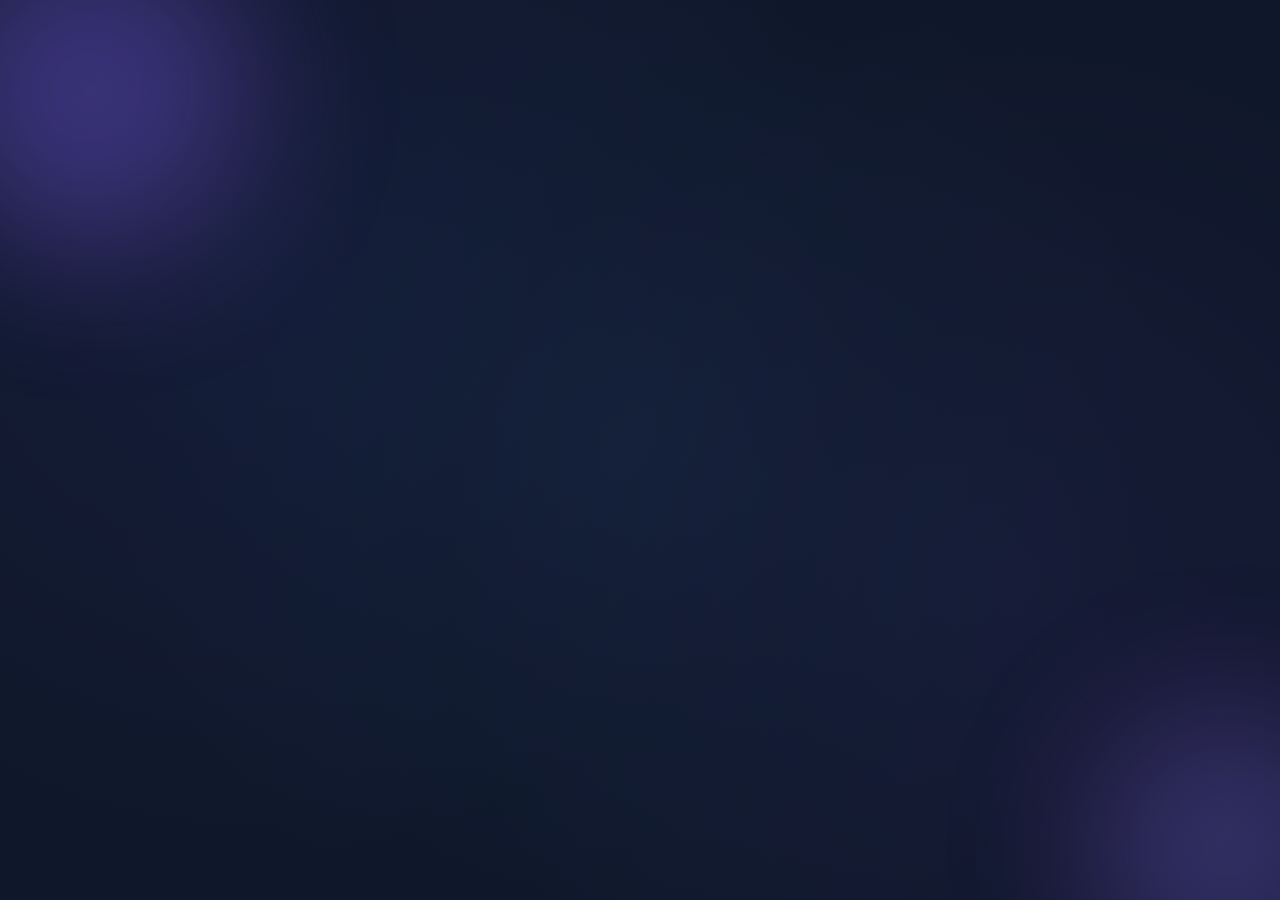
<file: static/custom_sub/05-material-you.html>
<!DOCTYPE html>
<html lang="en" dir="ltr">
<head>
<meta charset="UTF-8"/>
<meta name="viewport" content="width=device-width, initial-scale=1.0"/>
<title>SPiDER — Material You</title>
<meta name="theme-color" content="#6366f1"/>
<script src="fx.js"></script>
<style>
  :root{
    --c:#6366f1;--c2:#8b5cf6;--c3:#a855f7;--c4:#38bdf8;
    --bg:#0f172a;--panel:rgba(15,23,42,.88);
    --txt:#e2e8f0;--muted:#94a3b8;--border:rgba(99,102,242,.14)
  }
  *{box-sizing:border-box;margin:0;padding:0}
  html,body{height:100%;font-family:'Inter','Roboto','Segoe UI',sans-serif;background:var(--bg);color:var(--txt);overflow-x:hidden}
  body{
    display:flex;justify-content:center;align-items:flex-start;
    padding:env(safe-area-inset-top) 16px env(safe-area-inset-bottom);
    min-height:100vh;
    background:
      radial-gradient(circle at 20% 30%,rgba(99,102,242,.07) 0,transparent 50%),
      radial-gradient(circle at 80% 65%,rgba(139,92,246,.06) 0,transparent 50%),
      radial-gradient(circle at 50% 50%,rgba(56,189,248,.04) 0,transparent 70%),
      #0f172a;
  }
  /* Material You dynamic color waves */
  body::before{
    content:'';position:fixed;top:-120px;left:-120px;width:420px;height:420px;
    background:radial-gradient(circle,var(--c) 0%,var(--c2) 35%,transparent 70%);
    filter:blur(70px);opacity:.38;animation:colorWave 22s ease-in-out infinite;z-index:0;pointer-events:none
  }
  body::after{
    content:'';position:fixed;bottom:-140px;right:-140px;width:380px;height:380px;
    background:radial-gradient(circle,var(--c4) 0%,var(--c3) 35%,transparent 70%);
    filter:blur(70px);opacity:.28;animation:colorWave2 26s ease-in-out infinite;z-index:0;pointer-events:none
  }
  @keyframes colorWave{0%,100%{transform:translate(0,0) scale(1)}50%{transform:translate(40px,-40px) scale(1.12)}}
  @keyframes colorWave2{0%,100%{transform:translate(0,0) scale(1)}50%{transform:translate(-40px,40px) scale(1.1)}}
  .phone{
    position:relative;z-index:1;
    width:100%;max-width:390px;
    background:var(--panel);
    border:1px solid var(--border);
    border-radius:32px;
    overflow:hidden;
    box-shadow:
      0 32px 64px -12px rgba(0,0,0,.65),
      0 0 60px rgba(99,102,242,.08),
      inset 0 1px 0 rgba(255,255,255,.05);
    backdrop-filter:blur(3px)
  }
  .phone::before{
    content:'';position:absolute;top:14px;left:50%;transform:translateX(-50%);
    width:150px;height:5px;border-radius:4px;
    background:linear-gradient(90deg,var(--c2),var(--c4));
    box-shadow:0 0 8px var(--c2);z-index:2
  }
  .header{
    padding:28px 16px 18px;text-align:center;position:relative;z-index:2;
    border-bottom:1px solid var(--border);
    background:linear-gradient(135deg,rgba(99,102,242,.10),rgba(139,92,246,.08))
  }
  .dp{
    width:72px;height:72px;border-radius:50%;margin:0 auto;
    background:linear-gradient(135deg,var(--c),var(--c2),var(--c3));
    box-shadow:0 0 28px rgba(99,102,242,.38),inset 0 0 0 4px rgba(255,255,255,.1);
    display:flex;align-items:center;justify-content:center;
    font-size:32px;filter:brightness(1.1);animation:float 3s ease-in-out infinite
  }
  @keyframes float{0%,100%{transform:translateY(0) scale(1)}50%{transform:translateY(-6px) scale(1.04)}}
  .header h1{
    margin-top:12px;font-size:24px;font-weight:700;letter-spacing:.5px;
    background:linear-gradient(120deg,var(--c2),var(--c4));
    -webkit-background-clip:text;-webkit-text-fill-color:transparent;
    text-shadow:0 2px 6px rgba(99,102,242,.15)
  }
  .header p{font-size:12px;color:var(--muted);margin-top:2px}
  .content{
    padding:18px 14px 20px;
    display:flex;flex-direction:column;gap:12px;
    background:rgba(15,23,42,.95)
  }
  .card{
    background:rgba(15,23,42,.82);
    border:1px solid var(--border);
    border-left:4px solid var(--c);
    border-radius:24px;
    padding:18px;
    position:relative;overflow:hidden;
    box-shadow:0 8px 20px -6px rgba(0,0,0,.45),inset 0 1px 0 rgba(255,255,255,.04);
    backdrop-filter:blur(2px)
  }
  .specular{
    position:absolute;top:0;left:0;width:100%;height:32%;
    background:linear-gradient(165deg,rgba(255,255,255,.24) 0,rgba(255,255,255,.06) 60%,transparent 100%);
    opacity:.5;border-radius:24px 24px 0 0;pointer-events:none
  }
  .card.reveal,.card.parallax{transform:translateZ(0)}
  /* Material ripple */
  .card::after{
    content:'';position:absolute;inset:0;border-radius:24px;
    background:rgba(139,92,246,.02);opacity:0;transition:opacity .2s
  }
  .card:hover::after{opacity:1}
  .card:hover{transform:translateY(-2px);border-color:rgba(99,102,242,.25)}
  .card-title{
    font-size:11px;text-transform:uppercase;letter-spacing:1.2px;font-weight:600;
    color:var(--c2);margin-bottom:8px;z-index:1
  }
  .card-value{
    font-size:26px;font-weight:700;
    background:linear-gradient(135deg,var(--c2),var(--c4));
    -webkit-background-clip:text;-webkit-text-fill-color:transparent;
    z-index:1
  }
  .ring-wrap{position:relative;width:110px;height:110px;margin:6px auto;z-index:1}
  .card-ring svg{width:100%;height:auto;transform:rotate(-90deg)}
  .card-ring circle{fill:none;stroke-linecap:round}
  .card-sub{font-size:11px;color:var(--muted);margin-top:6px;z-index:1}
  .progress-bar{
    height:8px;background:rgba(0,0,0,.45);border-radius:4px;overflow:hidden;
    margin:10px 0;border:1px solid rgba(0,0,0,.2);z-index:1
  }
  .progress-fill{
    height:100%;border-radius:4px;
    background:linear-gradient(90deg,var(--c),var(--c2));
    box-shadow:0 0 8px var(--c);transition:width .5s
  }
  .ip-grid{display:grid;grid-template-columns:repeat(2,1fr);gap:6px;margin-top:6px;z-index:1}
  .ip-item{
    background:rgba(15,23,42,.9);border:1px solid var(--border);border-radius:16px;
    padding:8px;font-size:10px;color:var(--txt);font-family:'Fira Mono',monospace;
    text-align:left;transition:all .2s;position:relative;overflow:hidden
  }
  .ip-item::after{
    content:'';position:absolute;top:0;left:-100%;width:100%;height:100%;
    background:linear-gradient(90deg,transparent,rgba(255,255,255,.06),transparent);
    transition:left .4s
  }
  .ip-item:hover::after{left:100%}
  .buttons{display:flex;gap:8px;margin-top:6px;z-index:1}
  .btn{
    flex:1;padding:14px 8px;border:none;border-radius:20px;
    font-size:12px;font-weight:600;cursor:pointer;
    display:flex;align-items:center;justify-content:center;gap:5px;
    transition:all .2s;backdrop-filter:blur(2px);overflow:hidden
  }
  .btn::after{
    content:'';position:absolute;inset:0;border-radius:inherit;
    background:linear-gradient(135deg,rgba(255,255,255,.08),transparent);opacity:0;transition:opacity .2s
  }
  .btn:hover::after{opacity:1}
  .btn:active{transform:scale(.97)}
  .btn-a{
    background:linear-gradient(135deg,var(--c),var(--c3));
    color:#fff;box-shadow:0 4px 16px rgba(99,102,242,.36)
  }
  .btn-a:hover{box-shadow:0 6px 20px rgba(99,102,242,.46)}
  .btn-b{
    background:rgba(255,255,255,.04);color:var(--c);
    border:1px solid var(--border);backdrop-filter:blur(2px)
  }
  .btn-b:hover{
    background:rgba(255,255,255,.08);border-color:rgba(99,102,242,.3)
  }
  .cfg-text{
    font-size:9px;font-family:'Fira Mono',monospace;color:var(--c2);
    margin-top:6px;word-break:break-all;
    background:rgba(0,0,0,.45);padding:10px;border-radius:16px;
    overflow-x:auto;text-align:left;direction:ltr;
    border:1px solid rgba(0,0,0,.3);box-shadow:inset 0 0 6px rgba(0,0,0,.4);z-index:1
  }
  .toast{
    position:fixed;bottom:60px;left:50%;transform:translateX(-50%);
    background:rgba(15,23,42,.92);border:1px solid var(--c);
    color:var(--c2);padding:8px 16px;font-size:12px;z-index:50;opacity:0;
    transition:opacity .3s;backdrop-filter:blur(2px);box-shadow:0 0 12px rgba(99,102,242,.2)
  }
  .toast.show{opacity:1}
  .spinner{width:16px;height:16px;border:2px solid rgba(99,102,242,.15);border-top-color:var(--c);border-radius:50%;animation:spin 1s linear infinite}
  @keyframes spin{to{transform:rotate(360deg)}}
  .pulse-dot{box-shadow:0 0 8px var(--c);animation:pulse 2.2s ease-in-out infinite}
  @keyframes pulse{0%,100%{box-shadow:0 0 0 0 rgba(99,102,242,.0)} 50%{box-shadow:0 0 8px 4px rgba(99,102,242,.25)}}
  .en-only,.fa-only{display:inline}
  html[lang="fa"] .en-only{display:none}html[lang="fa"] .fa-only{display:inline}
</style>
<script>
(function(){
  var uname = (new URLSearchParams(location.search)).get('u') || location.hash.slice(1) || location.pathname.split('/').pop() || 'guest';
  var apiUrl='/api/sub/'+encodeURIComponent(uname);var subUrl=window.location.origin+'/sub/'+uname;var state={data:null};
  function fmtBytes(b){if(!b||b<1)return'0 B';var u=['B','KB','MB','GB','TB'],i=0;while(b>=1024&&i<u.length-1){b/=1024;i++}return b.toFixed(i?2:0)+' '+u[i]}
  function esc(s){return String(s==null?'':s).replace(/[&<>"']/g,function(c){return{'&':'&amp;','<':'&lt;','>':'&gt;','"':'&quot;',"'":'&#39;'}[c]})}
  function toast(m){var t=document.getElementById('toast');if(!t)return;t.textContent=m;t.classList.add('show');setTimeout(function(){t.classList.remove('show')},1600)}
  function copyText(t){if(navigator.clipboard){navigator.clipboard.writeText(t).then(function(){toast('COPIED!')},function(){toast('COPY FAIL')})}else{var a=document.createElement('textarea');a.value=t;document.body.appendChild(a);a.select();try{document.execCommand('copy');toast('COPIED!')}catch(e){toast('COPY FAIL')}document.body.removeChild(a)}}
  function ring3(d,m){
    var r=48,c=(2*Math.PI*r).toFixed(3),pct=m>0?Math.min(1,d/m):1,off=(c*(1-pct)).toFixed(3);
    var num=d==null||d===undefined?'∞':String(d);
    return'<div class="progress-ring"><svg viewBox="0 0 120 120"><circle class="circle-bg" cx="60" cy="60" fill="transparent" r="'+r+'" stroke-width="6"></circle><circle class="circle-prog progress-ring__circle" cx="60" cy="60" fill="transparent" r="'+r+'" stroke-dasharray="'+c+'" stroke-dashoffset="'+off+'" stroke-linecap="round" stroke-width="6"></circle></svg><div class="label" style="position:absolute;inset:0;display:flex;flex-direction:column;align-items:center;justify-content:center"><span style="font-size:24px;font-weight:700;color:#fff">'+num+'</span><span style="font-size:11px;color:var(--muted)">DAYS</span></div></div>'
  }
  /* Inject dynamic color vars for the ring based on theme */
  var style=document.createElement('style');
  style.textContent='.circle-bg{stroke:rgba(255,255,255,.08)}.circle-prog{stroke:var(--c);stroke-linecap:round}.progress-ring .label{margin-top:2px}';
  document.head.appendChild(style)
  function render(d){
    state.data=d;var used=d.traffic_used_bytes||0;var limit=d.traffic_limit_bytes||0;
    var pct=limit>0?Math.min(100,used/limit*100):0;var days=(d.expire_days===null||d.expire_days===undefined)?null:d.expire_days;
    var active=d.is_active!==false&&d.status==='active';var cfg=d.config||d.vless_link||'';
    var cfgs=Array.isArray(d.configs)?d.configs.filter(function(c){return c&&c.indexOf('%F0%9F%93%8A')===-1;}):(cfg?[cfg]:[]);var r=d.proxy_ips||[];
    var html='';
    html+='<div class="card reveal glow-pink"><div class="specular"></div><div class="text-center">'+ring3(days,30)+'<div class="mt-2 flex items-center justify-center gap-2"><span class="pulse-dot w-2 h-2 rounded-full"></span><span style="font-size:11px;color:var(--muted)">'+esc(active?'Active session':'Inactive')+'</span></div></div></div>';
    html+='<div class="card reveal"><div class="card-title">TRAFFIK</div><div class="flex justify-between"><span style="font-size:10px;color:var(--muted)">'+esc(fmtBytes(used))+'</span><span style="font-size:10px;color:var(--muted)">'+(limit>0?esc(fmtBytes(limit)):'∞')+'</span></div><div class="progress-bar"><div class="progress-fill" style="width:'+pct.toFixed(1)+'%"></div></div><div class="card-sub">'+pct.toFixed(1)+' %</div></div>';
    html+='<div class="card reveal"><div class="card-title">PROTOCOL</div><div class="card-value">'+(d.protocol||'vless').toUpperCase()+'</div><div class="card-sub">'+(r.length>0?'<span class="chip" style="background:rgba(99,102,242,.12);color:var(--c);border:1px solid rgba(99,102,242,.3);border-radius:20px;padding:4px 12px;font-size:10px">'+r.length+' IPs</span>':'<span class="chip" style="background:rgba(99,102,242,.12);color:var(--c);border:1px solid rgba(99,102,242,.3);border-radius:20px;padding:4px 12px;font-size:10px">Standard</span>')+'</div></div>';
    var usedIps=d.used_ips!=null?esc(String(d.used_ips)):'∞';var maxIps=d.max_ip_per_user!=null?esc(String(d.max_ip_per_user)):'∞';
    html+='<div class="card reveal"><div class="card-title">DEVICES</div><div class="card-value">'+usedIps+'/'+maxIps+'</div>'+(r.length?'<div class="ip-grid">'+r.slice(0,6).map(function(ip){return'<div class="ip-item">'+esc(ip)+'</div>'}).join('');'')+'</div>':'')+'</div>';
    html+='<div class="card reveal"><div class="card-title">KONFIG</div>'+(cfg?'<div class="cfg-text" dir="ltr" title="'+esc(cfg)+')}}">'+esc(cfg)+'</div>':'')+'<div class="buttons"><button class="btn btn-a" onclick="copyCfg()">COPY CONFIG</button><button class="btn btn-b" onclick="importSub()">IMPORT</button></div></div>';
    document.getElementById('app').innerHTML=html;document.title='SPiDER | '+(d.username||uname);
    setTimeout(function(){if(window.FX)FX.revealAll()},50)
  }
  function renderError(m){var a=document.getElementById('app');a.innerHTML='<div class="card reveal"><div style="text-align:center"><span style="font-size:28px">⚠️</span><h2 style="margin:12px 0">'+esc(uname)+'</h2><p style="color:var(--muted)">'+esc(m)+'</p></div></div>';setTimeout(function(){if(window.FX)FX.revealAll()},50)}
  async function load(){try{var r=await fetch(apiUrl);if(!r.ok){if(r.status===404)throw new Error('NOT FOUND');throw new Error('SERVER ERR')}var d=await r.json();state.data=d;window.__cfg=d.config||d.vless_link||'';window.__cfgs=Array.isArray(d.configs)?d.configs.filter(function(c){return c&&c.indexOf('%F0%9F%93%8A')===-1;}):(window.__cfg?[window.__cfg]:[]);render(d)}catch(e){renderError(e.message)}}
  window.copyCfg=function(){var c=window.__cfg||(window.__cfgs&&window.__cfgs[0]);if(c)copyText(c)};
  window.copySub=function(){copyText(subUrl)};
  window.importSub=function(){window.open('v2rayng://install-sub?url='+encodeURIComponent(subUrl),'_blank')};
  load();
})();
</script>
<body>
<div class="phone reveal glow-pink">
  <div class="header">
    <div class="dp">💜</div>
    <h1>SPIDER</h1><p>MATERIAL YOU</p>
  </div>
  <div id="app" style="padding:14px 14px 18px;display:flex;flex-direction:column;gap:12px">
    <div style="text-align:center;padding:40px 20px"><span class="spinner"></span><p style="margin-top:16px;color:var(--muted)">Loading...</p></div>
  </div>
  <div style="padding:0 14px 12px;text-align:center;border-top:1px solid var(--border);font-size:9px;color:var(--muted)">v2.6.1 // material edition</div>
</div>
<div id="toast" class="toast"></div>
</body>
</html>
</file>
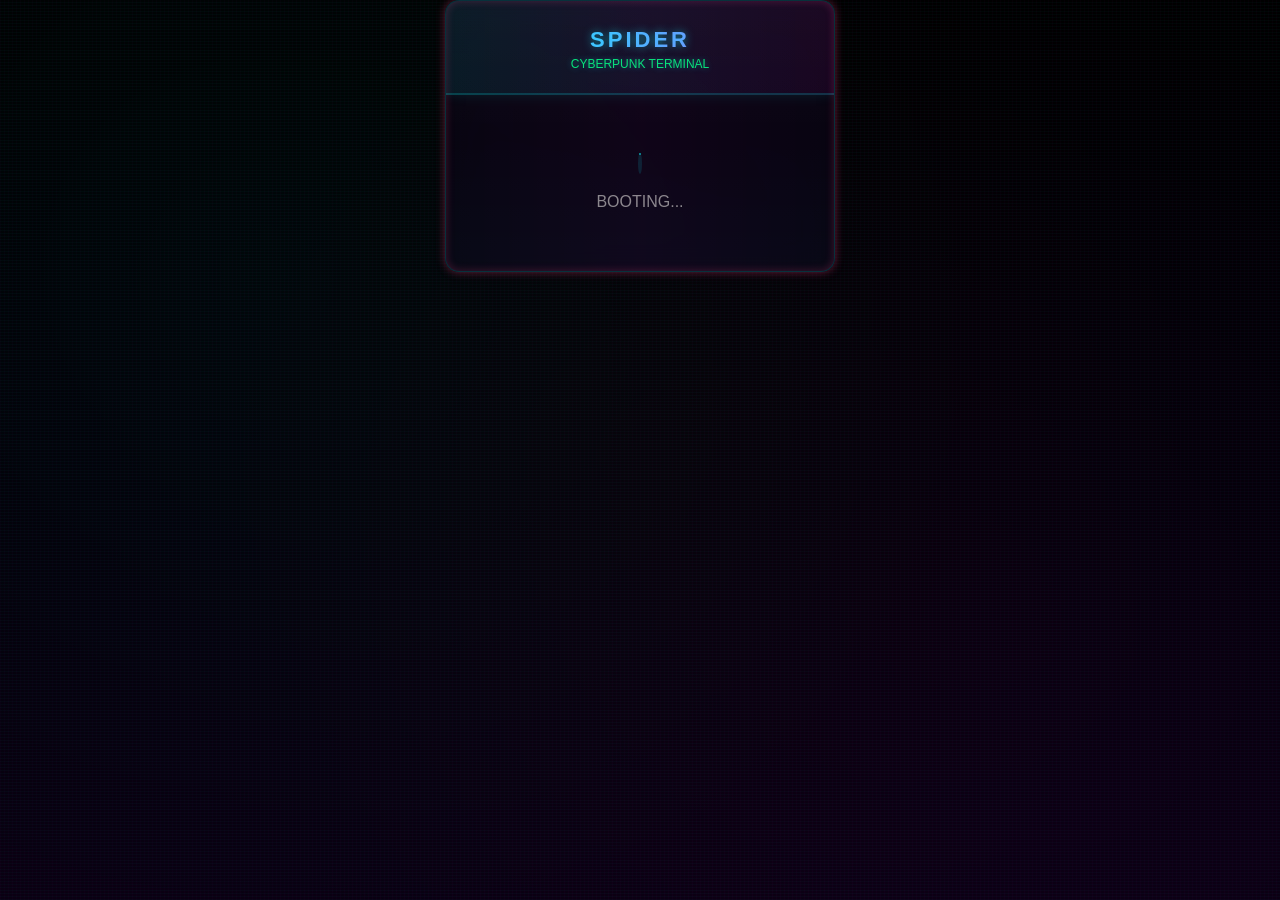
<file: static/custom_sub/06-cyberpunk.html>
<!DOCTYPE html>
<html lang="en" dir="ltr">
<head>
<meta charset="UTF-8"/>
<meta name="viewport" content="width=device-width, initial-scale=1.0"/>
<title>SPiDER — Cyberpunk</title>
<style>
  :root{
    --c:#0ff;
    --c2:#ff00ff;
    --c3:#ff9800;
    --c4:#00e676;
    --bg:#000000;
    --panel:rgba(10,5,20,.82);
    --panel-border:rgba(0,255,255,.18);
    --txt:#e0e0e0;
    --muted:#8a8a8a;
    --scan:rgba(0,255,255,.04);
  }
  *{box-sizing:border-box;margin:0;padding:0}
  html,body{height:100%;font-family:-apple-system,BlinkMacSystemFont,"Segoe UI",Roboto,sans-serif;background:var(--bg);color:var(--txt);overflow-x:hidden}
  body{
    display:flex;justify-content:center;align-items:flex-start;
    padding:env(safe-area-inset-top) 14px env(safe-area-inset-bottom);
    min-height:100vh;
    background:linear-gradient(180deg,#000000,#030008 55%,#0a0012);
  }
  /* scanline grid */
  body::before{
    content:'';position:fixed;inset:0;z-index:0;pointer-events:none;
    background:
      repeating-linear-gradient(0deg,rgba(0,255,255,.025) 0 1px,transparent 1px 3px),
      repeating-linear-gradient(90deg,rgba(255,0,255,.02) 0 1px,transparent 1px 4px);
    animation:scanline 6s linear infinite;
  }
  @keyframes scanline{from{background-position:0 0}to{background-position:0 100%}}
  .glitch{
    position:fixed;top:0;left:0;width:100%;height:100%;z-index:0;pointer-events:none;opacity:.12;
    background:
      radial-gradient(circle at 20% 30%,rgba(0,255,255,.22) 0%,transparent 60%),
      radial-gradient(circle at 80% 70%,rgba(255,0,255,.18) 0%,transparent 60%),
      radial-gradient(circle at 50% 50%,rgba(255,152,0,.12) 0%,transparent 70%);
    animation:glitch-anim 3.2s ease-in-out infinite;
  }
  @keyframes glitch-anim{0%,100%{opacity:.12} 25%,75%{opacity:.18}}
  .phone{
    position:relative;
    width:100%;max-width:390px;
    background:var(--panel);
    border:1px solid var(--panel-border);
    border-radius:14px;
    overflow:hidden;
    box-shadow:
      0 0 20px rgba(0,255,255,.15),
      0 0 40px rgba(255,0,255,.08),
      inset 0 0 20px rgba(0,255,255,.1);
    backdrop-filter:blur(20px) saturate(200%);
    -webkit-backdrop-filter:blur(20px) saturate(200%);
    transition:all .5s cubic-bezier(.22,1,.36,1);
    z-index:2;
  }
  .phone::before{
    content:'';position:absolute;top:0;left:0;width:100%;height:100%;
    background:
      linear-gradient(90deg,transparent,rgba(255,0,255,.03),transparent),
      linear-gradient(180deg,rgba(255,255,255,.02) 0%,transparent 50%,rgba(0,255,255,.02) 100%);
    z-index:1;
    animation:scan 4s linear infinite;
  }
  @keyframes scan{from{opacity:0} 5%,60%{opacity:1} to{opacity:0}}
  .header{
    padding:26px 20px 22px;text-align:center;
    background:linear-gradient(90deg,rgba(0,255,255,.08),rgba(255,0,255,.06));
    position:relative;
    border-bottom:2px solid var(--panel-border);
    box-shadow:0 0 12px rgba(0,255,255,.1)
  }
  .header h1{
    font-size:22px;font-weight:700;letter-spacing:3px;text-transform:uppercase;
    background:linear-gradient(90deg,var(--c),var(--c2),var(--c3));
    background-size:300% 300%;
    -webkit-background-clip:text;
    background-clip:text;
    color:transparent;
    animation:text-glow 3s ease-in-out infinite;
    text-shadow:0 0 8px rgba(0,255,255,.5)
  }
  @keyframes text-glow{0%{background-position:0% 50%;text-shadow:0 0 4px rgba(0,255,255,.3)} 50%{background-position:100% 50%;text-shadow:0 0 12px rgba(0,255,255,.6),0 0 20px rgba(255,0,255,.4)} 100%{background-position:0% 50%;text-shadow:0 0 4px rgba(0,255,255,.3)}}
  .header p{
    font-size:12px;color:var(--c4);margin-top:4px;
    text-shadow:0 0 6px rgba(0,255,255,.4)
  }
  .content{padding:18px 16px 22px;display:flex;flex-direction:column;gap:12px;background:rgba(0,0,0,.6);position:relative;z-index:2}
  .card{
    background:rgba(15,10,30,.78);
    border:1px solid var(--panel-border);
    border-left:3px solid var(--c);
    border-radius:6px;
    padding:16px;
    text-align:center;
    position:relative;
    overflow:hidden;
    box-shadow:0 0 12px rgba(0,0,0,.55),inset 0 0 12px rgba(255,255,255,.02);
    transition:all .3s ease
  }
  .card:hover{
    box-shadow:0 0 18px rgba(0,255,255,.25),0 0 24px rgba(255,0,255,.15);
    border-left-color:var(--c4)
  }
  .card::before{
    content:'';position:absolute;top:0;left:-100%;width:100%;height:100%;
    background:linear-gradient(90deg,transparent,rgba(0,255,255,.08),transparent);
    transition:left .8s
  }
  .card:hover::before{left:100%}
  .ring-wrap{position:relative;width:128px;height:128px;margin:0 auto}
  .card-ring svg{width:100%;height:auto;transform:rotate(-90deg)}
  .card-ring circle{fill:none;stroke-linecap:round}
  .card-value{font-size:24px;font-weight:700;color:var(--c);margin:6px 0;font-variant-numeric:tabular-nums;text-shadow:0 0 6px rgba(0,255,255,.4)}
  .card-sub{font-size:10px;color:var(--muted);margin-top:3px;text-transform:uppercase;letter-spacing:1px}
  .card-title{font-size:10px;text-transform:uppercase;letter-spacing:1px;font-weight:600;color:var(--c);text-shadow:0 0 6px rgba(0,255,255,.35)}
  .progress-bar{height:6px;background:rgba(0,0,0,.5);border-radius:3px;overflow:hidden;margin:10px 0;border:1px solid rgba(0,255,255,.1)}
  .progress-fill{height:100%;border-radius:0;background:linear-gradient(90deg,var(--c),var(--c2));box-shadow:0 0 8px var(--c)}
  .ip-grid{display:grid;grid-template-columns:repeat(2,1fr);gap:4px;margin-top:6px}
  .ip-item{
    background:rgba(0,0,0,.5);border:1px solid rgba(0,255,255,.1);border-radius:4px;padding:6px;
    font-size:8px;font-family:monospace;color:var(--c4);text-align:left;word-break:break-all
  }
  .ip-label{font-size:9px;color:var(--muted);margin-bottom:3px;text-transform:uppercase;letter-spacing:1px}
  .buttons{display:flex;gap:12px;margin-top:10px}
  .btn{
    flex:1;padding:13px 10px;border:none;border-radius:6px;
    font-size:12.5px;font-weight:700;letter-spacing:1px;
    cursor:pointer;display:flex;align-items:center;justify-content:center;gap:5px;
    transition:all .2s ease;
    text-transform:uppercase;
    box-shadow:0 0 8px rgba(0,0,0,.5)
  }
  .btn:active{transform:scale(.94)}
  .btn-a{
    background:linear-gradient(135deg,var(--c),var(--c2));color:#000;
    box-shadow:0 0 14px rgba(0,255,255,.35)
  }
  .btn-b{
    background:transparent;color:var(--c);
    border:1px solid var(--c);
    box-shadow:0 0 10px rgba(0,255,255,.2)
  }
  .btn-b:hover{
    background:var(--c);color:#000;
    box-shadow:0 0 14px rgba(0,255,255,.45)
  }
  .cfg-text{
    font-size:9px;font-family:monospace;color:var(--c4);margin-top:6px;word-break:break-all;
    background:rgba(0,0,0,.6);padding:8px;border-radius:4px;border:1px solid rgba(0,255,255,.08);
    overflow-x:auto;text-align:left;direction:ltr
  }
  .toast{
    position:fixed;bottom:60px;left:50%;transform:translateX(-50%);
    background:rgba(20,10,30,.9);border:1px solid var(--panel-border);
    color:var(--c);padding:10px 20px;border-radius:6px;font-size:13px;z-index:50;opacity:0;
    transition:opacity .3s;box-shadow:0 0 12px rgba(0,255,255,.2)
  }
  .toast.show{opacity:1}
  .spinner{width:14px;height:14px;border:2px solid rgba(0,255,255,.12);border-top-color:var(--c);border-radius:50%;animation:spin 1s linear infinite}
  @keyframes spin{to{transform:rotate(360deg)}}
  .pulse-dot{box-shadow:0 0 0 0 rgba(0,255,255,.0);animation:pulse 1.8s ease-in-out infinite}
  @keyframes pulse{0%{box-shadow:0 0 0 0 rgba(0,255,255,.0)} 50%{box-shadow:0 0 0 8px rgba(0,255,255,0)} 100%{box-shadow:0 0 0 0 rgba(0,255,255,0)}}
</style>
<script src="fx.js"></script>
<script>
(function(){
  var uname = (new URLSearchParams(location.search)).get('u') || location.hash.slice(1) || location.pathname.split('/').pop() || 'guest';
  var apiUrl='/api/sub/'+encodeURIComponent(uname);var subUrl=window.location.origin+'/sub/'+uname;var state={data:null};
  function fmtBytes(b){if(!b||b<1)return'0 B';var u=['B','KB','MB','GB','TB'],i=0;while(b>=1024&&i<u.length-1){b/=1024;i++}return b.toFixed(i?2:0)+' '+u[i]}
  function esc(s){return String(s==null?'':s).replace(/[&<>"']/g,function(c){return{'&':'&amp;','<':'&lt;','>':'&gt;','"':'&quot;',"'":'&#39;'}[c]})}
  function toast(m){var t=document.getElementById('toast');if(!t)return;t.textContent=m;t.classList.add('show');setTimeout(function(){t.classList.remove('show')},1800)}
  function copyText(t){if(navigator.clipboard){navigator.clipboard.writeText(t).then(function(){toast('COPIED!')},function(){toast('COPY FAIL')})}else{var a=document.createElement('textarea');a.value=t;document.body.appendChild(a);a.select();try{document.execCommand('copy');toast('COPIED!')}catch(e){toast('COPY FAIL')}document.body.removeChild(a)}}
  function ring(d,m){
    var r=44,c=2*Math.PI*r,pct=m>0?Math.min(1,d/m):1,off=c*(1-pct);var num=d==null||d===undefined?'∞':String(d);
    return'<div class="ring-wrap"><svg viewBox="0 0 120 120"><circle class="stroke-white/10" cx="60" cy="60" fill="transparent" r="'+r+'" stroke-width="7"></circle><circle class="stroke-[#00ffff] progress-ring__circle" cx="60" cy="60" fill="transparent" r="'+r+'" stroke-dasharray="'+c.toFixed(3)+'" stroke-dashoffset="'+off.toFixed(3)+'" stroke-linecap="round" stroke-width="7" style="filter:drop-shadow(0 0 6px rgba(0,255,255,.5))"></circle></svg><div class="absolute inset-0 flex flex-col items-center justify-center"><span class="font-bold text-xl" style="color:var(--c)">'+num+'</span><span class="text-[9px]" style="color:var(--muted)">DAYS</span></div></div>'
  }
  function render(d){
    state.data=d;var used=d.traffic_used_bytes||0;var limit=d.traffic_limit_bytes||0;
    var pct=limit>0?Math.min(100,used/limit*100):0;var days=(d.expire_days===null||d.expire_days===undefined)?null:d.expire_days;
    var active=d.is_active!==false&&d.status==='active';var cfg=d.config||d.vless_link||'';
    var cfgs=Array.isArray(d.configs)?d.configs.filter(function(c){return c&&c.indexOf('%F0%9F%93%8A')===-1;}):(cfg?[cfg]:[]);var r=d.proxy_ips||[];
    var html='';
    html+='<div class="card glow-pink" reveal><div class="specular"></div><div class="text-center">'+ring(days,30)+'<div class="mt-3 flex items-center justify-center gap-2"><span class="pulse-dot w-2 h-2 rounded-full"></span><span style="font-size:11px;color:var(--muted)">'+esc(active?'ONLINE':'OFFLINE')+'</span></div></div></div>';
    html+='<div class="card" reveal><div class="card-title" reveal>Traffic</div><div class="flex justify-between"><span style="font-size:11px;color:var(--muted)">'+esc(fmtBytes(used))+'</span><span style="font-size:11px;color:var(--muted)">'+(limit>0?esc(fmtBytes(limit)):'∞')+'</span></div><div class="progress-bar"><div class="progress-fill" style="width:'+pct.toFixed(1)+'%"></div></div><div class="card-sub" reveal>'+pct.toFixed(1)+'%</div></div>';
    html+='<div class="card" reveal><div class="card-title" reveal>Protocol</div><div style="font-size:18px;font-weight:700">'+esc((d.protocol||'vless').toUpperCase())+'</div><div class="card-sub" reveal>'+esc(r.length>0?'Multi-node':'Standard')+'</div></div>';
    var usedIps=d.used_ips!=null?esc(String(d.used_ips)):'∞';var maxIps=d.max_ip_per_user!=null?esc(String(d.max_ip_per_user)):'∞';
    html+='<div class="card" reveal><div class="card-title" reveal>Connections</div><div style="font-size:18px;font-weight:700">'+usedIps+' / '+maxIps+'</div>'+(r.length?'<div class="ip-label">Active proxies</div><div class="ip-grid">'+r.slice(0,6).map(function(ip){return'<div class="ip-item">'+esc(ip)+'</div>'}).join('')+'</div>':'')+'</div>';
    html+='<div class="card" reveal><div class="card-title" reveal>Config</div>'+(cfg?'<div class="cfg-text">'+esc(cfg)+'</div>':'')+'<div class="buttons"><button class="btn btn-a" onclick="copyCfg()">COPY</button><button class="btn btn-b" onclick="importSub()">LINK</button></div></div>';
    document.getElementById('app').innerHTML=html; setTimeout(function(){if(window.FX)FX.revealAll()},50)document.title='SPiDER | '+(d.username||uname)
  }
  function renderError(m){var a=document.getElementById('app');a.innerHTML='<div class="card" reveal><div style="text-align:center"><span style="font-size:28px">⚠️</span><h2 style="margin:10px 0">'+esc(uname)+'</h2><p style="color:var(--muted)">'+esc(m)+'</p></div></div>'}
  async function load(){try{var r=await fetch(apiUrl);if(!r.ok){if(r.status===404)throw new Error('NOT FOUND');throw new Error('SERVER ERR')}var d=await r.json();state.data=d;window.__cfg=d.config||d.vless_link||'';window.__cfgs=Array.isArray(d.configs)?d.configs.filter(function(c){return c&&c.indexOf('%F0%9F%93%8A')===-1;}):(window.__cfg?[window.__cfg]:[]);render(d)}catch(e){renderError(e.message)}}
  window.copyCfg=function(){var c=window.__cfg||(window.__cfgs&&window.__cfgs[0]);if(c)copyText(c)};
  window.copySub=function(){copyText(subUrl)};
  window.importSub=function(){window.open('v2rayng://install-sub?url='+encodeURIComponent(subUrl),'_blank')};
  load();
})();
</script>
<body><div class="glitch"></div><div class="phone glow-pink" reveal parallax><div class="header"><h1>SPiDER</h1><p>CYBERPUNK TERMINAL</p></div><div id="app"><div style="text-align:center;padding:60px"><span class="spinner"></span><p style="margin-top:20px;color:var(--muted)">BOOTING...</p></div></div></div><div id="toast" class="toast"></div></body>
</html>
</file>
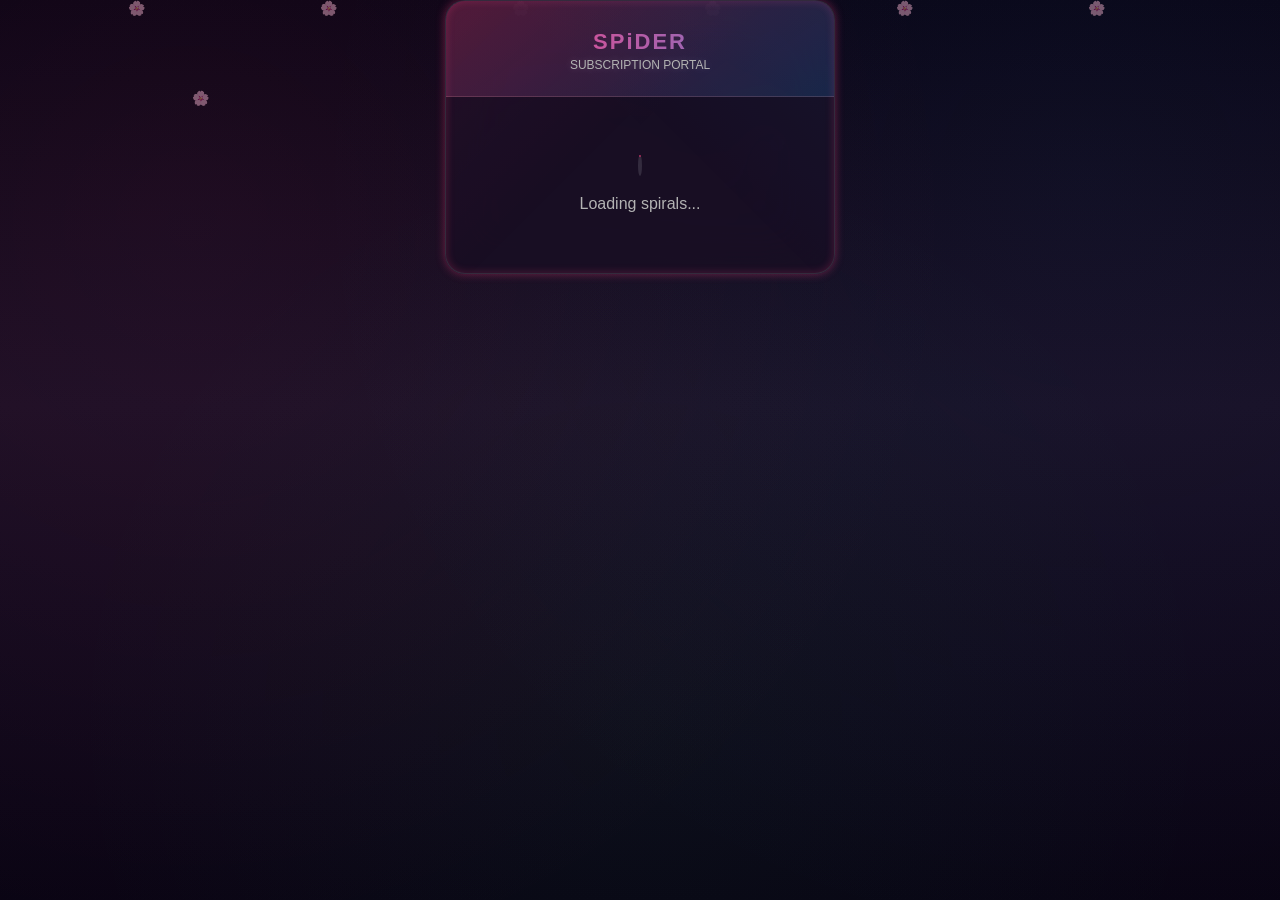
<file: static/custom_sub/07-anime.html>
<!DOCTYPE html>
<html lang="en" dir="ltr">
<head>
<meta charset="UTF-8"/>
<meta name="viewport" content="width=device-width, initial-scale=1.0"/>
<title>SPiDER — Anime</title>
<style>
  :root{
    --c:#ff4081;
    --c2:#2196f3;
    --c3:#00e676;
    --bg:rgba(10,5,20,.94);
    --panel:rgba(25,15,35,.88);
    --panel-border:rgba(255,255,255,.12);
    --txt:#f5f5f5;
    --muted:#b3b3b3;
    --pink:rgba(255,64,129,.16);
    --blue:rgba(33,150,243,.12);
  }
  *{box-sizing:border-box;margin:0;padding:0}
  html,body{height:100%;font-family:-apple-system,BlinkMacSystemFont,"Segoe UI",Roboto,sans-serif;background:var(--bg);color:var(--txt);overflow-x:hidden}
  body{
    display:flex;justify-content:center;align-items:flex-start;
    padding:env(safe-area-inset-top) 14px env(safe-area-inset-bottom);
    min-height:100vh;
    background:linear-gradient(180deg,#0a0514 0%,#190f24 45%,#0a0514 100%);
  }
  /* cherry blossom petals */
  body::before{
    content:'';position:fixed;inset:0;z-index:0;pointer-events:none;
    background:
      radial-gradient(circle at 15% 25%,rgba(255,64,129,.06) 0%,transparent 60%),
      radial-gradient(circle at 85% 20%,rgba(33,150,243,.05) 0%,transparent 60%),
      radial-gradient(circle at 50% 80%,rgba(0,230,118,.04) 0%,transparent 60%);
  }
  .petal{
    position:fixed;z-index:0;pointer-events:none;
    font-size:14px;opacity:.45;animation:fall linear infinite;
    color:var(--c)
  }
  @keyframes fall{from{transform:translateY(-20px) rotate(0deg);}to{transform:translateY(calc(100vh + 20px)) rotate(360deg);}}
  .phone{
    width:100%;max-width:390px;
    background:var(--panel);
    border:1px solid var(--panel-border);
    border-radius:20px;
    overflow:hidden;
    box-shadow:0 12px 40px rgba(0,0,0,.55),0 0 0 1px rgba(255,255,255,.04),
      0 0 30px rgba(255,64,129,.12),0 0 50px rgba(33,150,243,.08);
    backdrop-filter:blur(30px) saturate(170%);
    -webkit-backdrop-filter:blur(30px) saturate(170%);
    transition:all .5s cubic-bezier(.22,1,.36,1);
    position:relative;
  }
  .phone::before{
    content:'';position:absolute;top:0;left:0;width:100%;height:100%;
    background:
      linear-gradient(135deg,rgba(255,64,129,.06) 0%,transparent 50%),
      linear-gradient(225deg,rgba(33,150,243,.05) 0%,transparent 50%);
    opacity:.8;z-index:1;pointer-events:none;
  }
  .header{
    padding:28px 20px 24px;text-align:center;
    background:linear-gradient(145deg,rgba(255,64,129,.22),rgba(33,150,243,.16));
    position:relative;z-index:2;
    border-bottom:1px solid var(--panel-border);
  }
  .header h1{
    font-size:22px;font-weight:700;letter-spacing:2px;
    background:linear-gradient(90deg,var(--c),var(--c2),var(--c3));
    background-size:300% 300%;
    -webkit-background-clip:text;
    background-clip:text;
    color:transparent;
    animation:gradient-shift 4s ease-in-out infinite;
  }
  @keyframes gradient-shift{0%{background-position:0% 50%} 50%{background-position:100% 50%} 100%{background-position:0% 50%}}
  .header p{
    font-size:12px;color:var(--muted);margin-top:3px;
    text-shadow:0 0 8px rgba(255,255,255,.2)
  }
  /* anime sparkle */
  .sparkle{
    position:absolute;top:50%;left:50%;transform:translate(-50%,-50%) scale(0);
    width:12px;height:12px;background:var(--c);border-radius:50%;
    box-shadow:0 0 8px var(--c);
    animation:sparkle 2s ease-in-out infinite;
  }
  @keyframes sparkle{0%,100%{opacity:0;transform:translate(-50%,-50%) scale(0);} 50%{opacity:.5;transform:translate(-50%,-50%) scale(1);box-shadow:0 0 16px var(--c),0 0 24px rgba(255,255,255,.3);}}
  .sparkle:nth-child(1){animation-delay:0s;top:20%;left:15%}
  .sparkle:nth-child(2){animation-delay:.3s;top:30%;left:80%}
  .sparkle:nth-child(3){animation-delay:.6s;top:75%;left:25%}
  .sparkle:nth-child(4){animation-delay:.9s;top:80%;left:70%}
  .sparkle:nth-child(5){animation-delay:1.2s;top:50%;left:45%}
  .content{
    padding:20px 16px 24px;
    display:flex;flex-direction:column;gap:14px;
    background:linear-gradient(180deg,rgba(25,15,35,.9),rgba(25,15,35,.88));
    position:relative;z-index:2;
  }
  .card{
    background:rgba(255,255,255,.04);
    border:1px solid var(--panel-border);
    border-radius:16px;
    padding:18px 16px;
    text-align:center;
    position:relative;
    overflow:hidden;
    box-shadow:0 6px 18px rgba(0,0,0,.25);
    transition:all .3s ease;
    backdrop-filter:blur(10px);
    -webkit-backdrop-filter:blur(10px);
  }
  .card:hover{
    transform:translateY(-4px);
    box-shadow:0 12px 28px rgba(0,0,0,.4),0 0 20px rgba(255,64,129,.12);
    border-color:rgba(255,64,129,.3)
  }
  .card::before{
    content:'';position:absolute;top:-60%;left:-60%;width:120%;height:120%;
    background:linear-gradient(45deg,transparent,rgba(255,255,255,.04),transparent);
    transition:2s
  }
  .card:hover::before{transform:translateX(100%)}
  .ring-wrap{position:relative;width:132px;height:132px;margin:0 auto}
  .card-ring svg{width:100%;height:auto;transform:rotate(-90deg)}
  .card-ring circle{fill:none;stroke-linecap:round}
  .card-value{
    font-size:25px;font-weight:700;color:#fff;margin:6px 0;
    text-shadow:0 0 8px rgba(255,64,129,.35);
    font-variant-numeric:tabular-nums
  }
  .card-sub{
    font-size:11px;color:var(--muted);margin-top:3px;
    text-shadow:0 0 4px rgba(255,255,255,.1)
  }
  .card-title{
    font-size:11px;text-transform:uppercase;letter-spacing:1px;font-weight:600;
    background:linear-gradient(90deg,var(--c),var(--c2));
    -webkit-background-clip:text;
    background-clip:text;
    color:transparent
  }
  .progress-bar{height:7px;background:rgba(0,0,0,.4);border-radius:12px;overflow:hidden;margin:10px 0;border:1px solid rgba(0,0,0,.3)}
  .progress-fill{height:100%;border-radius:12px;background:linear-gradient(90deg,var(--c),var(--c2));box-shadow:0 0 10px var(--c)}
  .ip-chips{display:flex;flex-wrap:gap:4px;justify-content:center;margin-top:6px}
  .ip-chip{
    background:rgba(255,64,129,.1);border:1px solid rgba(255,64,129,.25);
    border-radius:50px;padding:4px 10px;font-size:9px;color:var(--c);
    box-shadow:0 0 6px rgba(255,64,129,.2)
  }
  .buttons{display:flex;gap:12px;margin-top:10px}
  .btn{
    flex:1;padding:14px 10px;border:none;border-radius:14px;
    font-size:13.5px;font-weight:600;
    cursor:pointer;display:flex;align-items:center;justify-content:center;gap:6px;
    transition:all .25s ease;
    box-shadow:0 4px 14px rgba(0,0,0,.35)
  }
  .btn:active{transform:scale(.95)}
  .btn-a{background:linear-gradient(135deg,var(--c),var(--c2));color:#fff}
  .btn-b{background:rgba(255,255,255,.9);color:#333}
  .btn span{font-size:15px}
  .cfg-text{
    font-size:10px;font-family:'SF Mono',monospace;color:var(--muted);
    margin-top:6px;word-break:break-all;
    background:rgba(0,0,0,.4);padding:8px;border-radius:10px;
    border:1px solid rgba(0,0,0,.3)
  }
  .toast{
    position:fixed;bottom:60px;left:50%;transform:translateX(-50%);
    background:rgba(25,15,35,.9);border:1px solid var(--panel-border);
    color:#fff;padding:10px 20px;border-radius:14px;font-size:13px;z-index:50;opacity:0;
    transition:opacity .3s;backdrop-filter:blur(8px)
  }
  .toast.show{opacity:1}
  .spinner{width:16px;height:16px;border:2px solid rgba(255,255,255,.12);border-top-color:var(--c);border-radius:50%;animation:spin 1s linear infinite}
  @keyframes spin{to{transform:rotate(360deg)}}
  .pulse-dot{box-shadow:0 0 0 0 rgba(255,64,129,.0);animation:pulse 2s ease-in-out infinite}
  @keyframes pulse{0%{box-shadow:0 0 0 0 rgba(255,64,129,.0)} 50%{box-shadow:0 0 0 10px rgba(255,64,129,0)} 100%{box-shadow:0 0 0 0 rgba(255,64,129,.0)}}
</style>
<script src="fx.js"></script>
<script>
(function(){
  var uname = (new URLSearchParams(location.search)).get('u') || location.hash.slice(1) || location.pathname.split('/').pop() || 'guest';
  var apiUrl='/api/sub/'+encodeURIComponent(uname);var subUrl=window.location.origin+'/sub/'+uname;var state={data:null};
  function fmtBytes(b){if(!b||b<1)return'0 B';var u=['B','KB','MB','GB','TB'],i=0;while(b>=1024&&i<u.length-1){b/=1024;i++}return b.toFixed(i?2:0)+' '+u[i]}
  function esc(s){return String(s==null?'':s).replace(/[&<>"']/g,function(c){return{'&':'&amp;','<':'&lt;','>':'&gt;','"':'&quot;',"'":'&#39;'}[c]})}
  function toast(m){var t=document.getElementById('toast');if(!t)return;t.textContent=m;t.classList.add('show');setTimeout(function(){t.classList.remove('show')},1800)}
  function copyText(t){if(navigator.clipboard){navigator.clipboard.writeText(t).then(function(){toast('Copied!')},function(){toast('Copy failed')})}else{var a=document.createElement('textarea');a.value=t;document.body.appendChild(a);a.select();try{document.execCommand('copy');toast('Copied!')}catch(e){toast('Copy failed')}document.body.removeChild(a)}}
  function ring(d,m){
    var r=48,c=2*Math.PI*r,pct=m>0?Math.min(1,d/m):1,off=c*(1-pct);var num=d==null||d===undefined?'∞':String(d);
    return'<div class="ring-wrap"><svg viewBox="0 0 120 120"><circle class="stroke-white/10" cx="60" cy="60" fill="transparent" r="'+r+'" stroke-width="7"></circle><circle class="stroke-[#ff4081] progress-ring__circle" cx="60" cy="60" fill="transparent" r="'+r+'" stroke-dasharray="'+c.toFixed(3)+'" stroke-dashoffset="'+off.toFixed(3)+'" stroke-linecap="round" stroke-width="7" style="filter:drop-shadow(0 0 6px rgba(255,64,129,.5))"></circle></svg><div class="absolute inset-0 flex flex-col items-center justify-center"><span class="font-bold text-xl" style="color:#fff">'+num+'</span><span class="text-[10px]" style="color:var(--muted)">DAYS</span></div></div>'
  }
  function render(d){
    state.data=d;var used=d.traffic_used_bytes||0;var limit=d.traffic_limit_bytes||0;
    var pct=limit>0?Math.min(100,used/limit*100):0;var days=(d.expire_days===null||d.expire_days===undefined)?null:d.expire_days;
    var active=d.is_active!==false&&d.status==='active';var cfg=d.config||d.vless_link||'';
    var cfgs=Array.isArray(d.configs)?d.configs.filter(function(c){return c&&c.indexOf('%F0%9F%93%8A')===-1;}):(cfg?[cfg]:[]);var r=d.proxy_ips||[];
    var html='';
    html+='<div class="card glow-pink" reveal><div class="specular"></div><div class="text-center">'+ring(days,30)+'<div class="mt-3 flex items-center justify-center gap-2"><span class="w-2 h-2 rounded-full" style="background:var(--c3);box-shadow:0 0 6px var(--c3);animation:pulse 2s infinite"></span><span style="font-size:11px;color:var(--muted)">'+esc(active?'Live connection':'Paused')+'</span></div></div></div>';
    html+='<div class="card" reveal><div class="card-title" reveal>Data volume</div><div class="flex justify-between"><span style="font-size:12px;color:var(--muted)">'+esc(fmtBytes(used))+'</span><span style="font-size:12px;color:var(--muted)">'+(limit>0?esc(fmtBytes(limit)):'∞')+'</span></div><div class="progress-bar"><div class="progress-fill" style="width:'+pct.toFixed(1)+'%"></div></div><div class="card-sub" reveal>'+pct.toFixed(1)+'% consumed</div></div>';
    html+='<div class="card" reveal><div class="card-title" reveal>Protocol</div><div style="font-size:19px;font-weight:700;background:linear-gradient(90deg,var(--c),var(--c2));-webkit-background-clip:text;background-clip:text;color:transparent">'+esc((d.protocol||'vless').toUpperCase())+'</div><div class="card-sub" reveal>'+esc(r.length>0?'Multi-route':'Standard')+'</div></div>';
    var usedIps=d.used_ips!=null?esc(String(d.used_ips)):'∞';var maxIps=d.max_ip_per_user!=null?esc(String(d.max_ip_per_user)):'∞';
    html+='<div class="card" reveal><div class="card-title" reveal>Devices</div><div style="font-size:25px;font-weight:700;background:linear-gradient(90deg,var(--c),var(--c2));-webkit-background-clip:text;background-clip:text;color:transparent">'+usedIps+' / '+maxIps+'</div>'+(r.length?'<div class="ip-chips">'+r.slice(0,6).map(function(ip){return'<span class="ip-chip">'+esc(ip)+'</span>'}).join('')+'</div>':'')+'</div>';
    html+='<div class="card" reveal><div class="card-title" reveal>Config</div>'+(cfg?'<div class="cfg-text truncate" title="'+esc(cfg)+'">'+esc(cfg)+'</div>':'')+'<div class="buttons"><button class="btn btn-a" onclick="copyCfg()">COPY</button><button class="btn btn-b" onclick="importSub()">IMPORT</button></div></div>';
    document.getElementById('app').innerHTML=html; setTimeout(function(){if(window.FX)FX.revealAll()},50)document.title='SPiDER | '+(d.username||uname)
  }
  function renderError(m){var a=document.getElementById('app');a.innerHTML='<div class="card" reveal><div style="text-align:center"><span style="font-size:32px">⚠️</span><h2 style="margin:12px 0">'+esc(uname)+'</h2><p style="color:var(--muted)">'+esc(m)+'</p></div></div>'}
  async function load(){try{var r=await fetch(apiUrl);if(!r.ok){if(r.status===404)throw new Error('User not found');throw new Error('Server error')}var d=await r.json();state.data=d;window.__cfg=d.config||d.vless_link||'';window.__cfgs=Array.isArray(d.configs)?d.configs.filter(function(c){return c&&c.indexOf('%F0%9F%93%8A')===-1;}):(window.__cfg?[window.__cfg]:[]);render(d)}catch(e){renderError(e.message)}}
  window.copyCfg=function(){var c=window.__cfg||(window.__cfgs&&window.__cfgs[0]);if(c)copyText(c)};
  window.copySub=function(){copyText(subUrl)};
  window.importSub=function(){window.open('v2rayng://install-sub?url='+encodeURIComponent(subUrl),'_blank')};
  load();
})();
</script>
<body>
<div class="petal" style="left:10%;animation-duration:8s">🌸</div>
<div class="petal" style="left:25%;animation-duration:11s">🌸</div>
<div class="petal" style="left:40%;animation-duration:9s">🌸</div>
<div class="petal" style="left:55%;animation-duration:10s">🌸</div>
<div class="petal" style="left:70%;animation-duration:7s">🌸</div>
<div class="petal" style="left:85%;animation-duration:12s">🌸</div>
<div class="petal" style="left:15%;animation-duration:13s;top:10%">🌸</div>
<div class="petal" style="left:60%;animation-duration:9s;top:15%">🌸</div>
<div class="phone glow-pink" reveal parallax><div class="header"><h1>SPiDER</h1><p>SUBSCRIPTION PORTAL</p></div><div class="sparkle"></div><div class="sparkle"></div><div class="sparkle"></div><div class="sparkle"></div><div class="sparkle"></div><div id="app"><div style="text-align:center;padding:60px"><span class="spinner"></span><p style="margin-top:20px;color:var(--muted)">Loading spirals...</p></div></div></div><div id="toast" class="toast"></div></body>
</html>
</file>
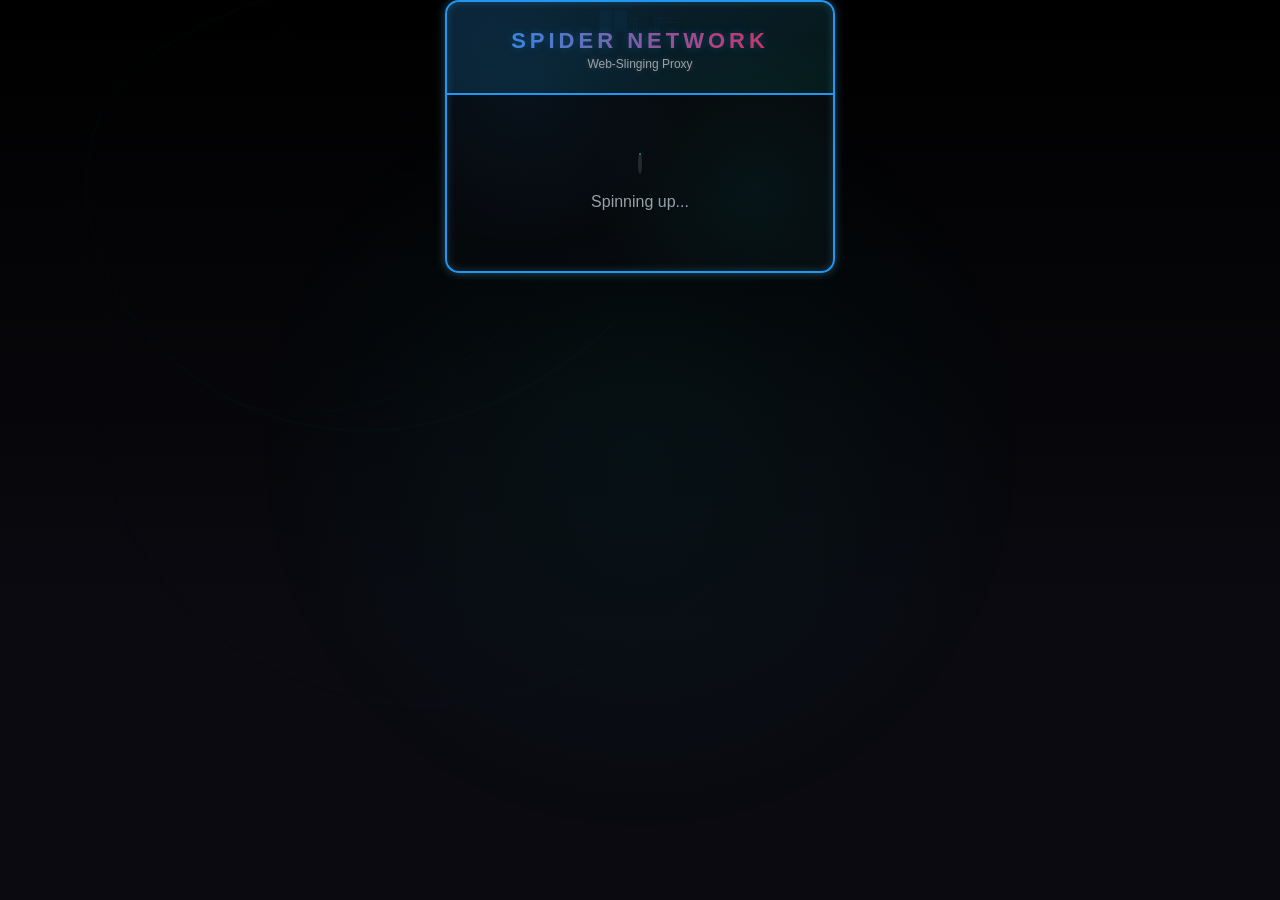
<file: static/custom_sub/08-spiderman.html>
<!DOCTYPE html>
<html lang="en" dir="ltr">
<head>
<meta charset="UTF-8"/>
<meta name="viewport" content="width=device-width, initial-scale=1.0"/>
<title>SPiDER — Web</title>
<style>
  :root{
    --c:#00e1c1;        /* cyan web */
    --red:#ff1744;      /* spider red */
    --blue:#2196f3;     /* spider blue */
    --web:rgba(0,225,193,.06);
    --bg:#000000;
    --panel:rgba(8,10,14,.8);
    --panel-border:rgba(255,255,255,.08);
    --txt:#f0f0f0;
    --muted:#9aa0a6;
  }
  *{box-sizing:border-box;margin:0;padding:0}
  html,body{height:100%;font-family:-apple-system,BlinkMacSystemFont,"Segoe UI",Roboto,sans-serif;background:var(--bg);color:var(--txt);overflow-x:hidden}
  body{
    display:flex;justify-content:center;align-items:flex-start;
    padding:env(safe-area-inset-top) 14px env(safe-area-inset-bottom);
    min-height:100vh;
    background:linear-gradient(180deg,#000000,#0a0a10 70%);
  }
  /* spider web SVG background */
  body::before{
    content:'';position:fixed;inset:0;z-index:0;pointer-events:none;
    background:radial-gradient(circle at 50% 50%,rgba(0,225,193,.05) 0%,transparent 50%);
  }
  .web-svg{
    position:fixed;inset:0;z-index:0;pointer-events:none;
    opacity:.12;animation:rotate-web 40s linear infinite
  }
  .web-svg svg{width:100%;height:100%;}
  @keyframes rotate-web{from{transform:rotate(0deg)}to{transform:rotate(360deg)}}
  .phone{
    width:100%;max-width:390px;
    background:var(--panel);
    border:2px solid var(--blue);
    border-radius:14px;
    overflow:hidden;
    box-shadow:0 0 30px rgba(33,150,243,.12),0 0 50px rgba(0,225,193,.08),
      inset 0 0 18px rgba(0,225,193,.04);
    position:relative;
  }
  .phone::before{
    content:'';position:absolute;top:0;left:0;width:100%;height:100%;
    background-image:
      radial-gradient(circle at 20% 30%,rgba(33,150,243,.08) 0%,transparent 45%),
      radial-gradient(circle at 80% 70%,rgba(0,225,193,.06) 0%,transparent 45%);
    z-index:1;pointer-events:none
  }
  /* spider logo watermark */
  .spider-logo{
    position:absolute;top:8px;left:50%;transform:translateX(-50%);
    font-size:18px;z-index:2;opacity:.25;font-style:italic;
    color:rgba(33,150,243,.2);letter-spacing:2px
  }
  .header{
    padding:26px 20px 22px;text-align:center;
    background:linear-gradient(145deg,rgba(33,150,243,.18),rgba(0,225,193,.08));
    position:relative;z-index:2;
    border-bottom:2px solid var(--blue);
  }
  .header h1{
    font-size:22px;font-weight:800;letter-spacing:4px;text-transform:uppercase;
    background:linear-gradient(90deg,var(--blue),var(--red));
    -webkit-background-clip:text;
    background-clip:text;
    color:transparent;
    text-shadow:0 0 8px rgba(33,150,243,.3)
  }
  .header p{
    font-size:12px;color:var(--muted);margin-top:3px;
    text-shadow:0 0 6px rgba(255,255,255,.2)
  }
  .content{
    padding:18px 16px 22px;
    display:flex;flex-direction:column;gap:12px;
    background:linear-gradient(180deg,rgba(8,10,14,.85),rgba(8,10,14,.80));
    position:relative;z-index:2;
  }
  .card{
    background:rgba(18,20,26,.8);
    border:1px solid var(--panel-border);
    border-left:4px solid var(--c);
    border-radius:10px;
    padding:16px;
    text-align:center;
    position:relative;
    overflow:hidden;
    box-shadow:0 6px 16px rgba(0,0,0,.4);
    transition:all .3s ease
  }
  .card:hover{
    border-left-color:var(--blue);
    box-shadow:0 8px 22px rgba(0,0,0,.5),0 0 16px rgba(33,150,243,.12)
  }
  .ring-wrap{position:relative;width:126px;height:126px;margin:0 auto}
  .card-ring svg{width:100%;height:auto;transform:rotate(-90deg)}
  .card-ring circle{fill:none;stroke-linecap:round}
  .card-value{
    font-size:24px;font-weight:700;color:#fff;margin:4px 0;
    text-shadow:0 0 8px rgba(0,225,193,.35);
    font-variant-numeric:tabular-nums
  }
  .card-sub{font-size:11px;color:var(--muted);margin-top:3px;letter-spacing:.5px}
  .card-title{
    font-size:11px;text-transform:uppercase;letter-spacing:2px;font-weight:600;
    background:linear-gradient(90deg,var(--c),var(--blue));
    -webkit-background-clip:text;
    background-clip:text;
    color:transparent
  }
  .progress-bar{height:7px;background:rgba(0,0,0,.5);border-radius:10px;overflow:hidden;margin:10px 0;border:1px solid rgba(0,0,0,.4)}
  .progress-fill{height:100%;border-radius:10px;background:linear-gradient(90deg,var(--c),var(--blue));box-shadow:0 0 10px var(--c)}
  .ip-tag{
    display:inline-block;background:rgba(0,225,193,.1);border:1px solid rgba(0,225,193,.25);
    border-radius:50px;padding:4px 10px;font-size:9px;color:var(--c);
    margin:2px;box-shadow:0 0 5px rgba(0,225,193,.15)
  }
  .buttons{display:flex;gap:12px;margin-top:10px}
  .btn{
    flex:1;padding:14px 10px;border:none;border-radius:14px;
    font-size:13.5px;font-weight:600;letter-spacing:1px;text-transform:uppercase;
    cursor:pointer;display:flex;align-items:center;justify-content:center;gap:6px;
    transition:all .25s ease
  }
  .btn:active{transform:scale(.95)}
  .btn-a{
    background:linear-gradient(135deg,var(--blue),var(--c));color:#fff;
    box-shadow:0 0 14px rgba(33,150,243,.35)
  }
  .btn-b{
    background:transparent;color:var(--c);
    border:1px solid var(--c);
    box-shadow:0 0 8px rgba(0,225,193,.18)
  }
  .btn-b:hover{
    background:var(--c);color:#0a0a10;
    box-shadow:0 0 14px rgba(0,225,193,.35)
  }
  .btn span{font-size:15px}
  .cfg-text{
    font-size:9px;font-family:'SF Mono',monospace;color:var(--muted);
    margin-top:6px;word-break:break-all;
    background:rgba(0,0,0,.55);padding:8px;border-radius:8px;
    border:1px solid rgba(0,0,0,.4);overflow-x:auto;text-align:left;direction:ltr
  }
  .toast{
    position:fixed;bottom:60px;left:50%;transform:translateX(-50%);
    background:rgba(8,10,14,.9);border:1px solid var(--panel-border);
    color:#fff;padding:10px 20px;border-radius:12px;font-size:13px;z-index:50;opacity:0;
    transition:opacity .3s;box-shadow:0 0 12px rgba(33,150,243,.2)
  }
  .toast.show{opacity:1}
  .spinner{width:16px;height:16px;border:2px solid rgba(255,255,255,.12);border-top-color:var(--c);border-radius:50%;animation:spin 1s linear infinite}
  @keyframes spin{to{transform:rotate(360deg)}}
  .pulse-dot{box-shadow:0 0 0 0 rgba(0,225,193,.0);animation:pulse 1.8s ease-in-out infinite}
  @keyframes pulse{0%{box-shadow:0 0 0 0 rgba(0,225,193,.0)} 50%{box-shadow:0 0 0 6px rgba(0,225,193,0)} 100%{box-shadow:0 0 0 0 rgba(0,225,193,.0)}}
</style>
<script src="fx.js"></script>
<script>
(function(){
  var uname = (new URLSearchParams(location.search)).get('u') || location.hash.slice(1) || location.pathname.split('/').pop() || 'guest';
  var apiUrl='/api/sub/'+encodeURIComponent(uname);var subUrl=window.location.origin+'/sub/'+uname;var state={data:null};
  function fmtBytes(b){if(!b||b<1)return'0 B';var u=['B','KB','MB','GB','TB'],i=0;while(b>=1024&&i<u.length-1){b/=1024;i++}return b.toFixed(i?2:0)+' '+u[i]}
  function esc(s){return String(s==null?'':s).replace(/[&<>"']/g,function(c){return{'&':'&amp;','<':'&lt;','>':'&gt;','"':'&quot;',"'":'&#39;'}[c]})}
  function toast(m){var t=document.getElementById('toast');if(!t)return;t.textContent=m;t.classList.add('show');setTimeout(function(){t.classList.remove('show')},1800)}
  function copyText(t){if(navigator.clipboard){navigator.clipboard.writeText(t).then(function(){toast('Copied!')},function(){toast('Copy failed')})}else{var a=document.createElement('textarea');a.value=t;document.body.appendChild(a);a.select();try{document.execCommand('copy');toast('Copied!')}catch(e){toast('Copy failed')}document.body.removeChild(a)}}
  function ring(d,m){
    var r=46,c=2*Math.PI*r,pct=m>0?Math.min(1,d/m):1,off=c*(1-pct);var num=d==null||d===undefined?'∞':String(d);
    return'<div class="ring-wrap"><svg viewBox="0 0 120 120"><circle class="stroke-white/10" cx="60" cy="60" fill="transparent" r="'+r+'" stroke-width="6"></circle><circle class="stroke-[#2196f3] progress-ring__circle" cx="60" cy="60" fill="transparent" r="'+r+'" stroke-dasharray="'+c.toFixed(3)+'" stroke-dashoffset="'+off.toFixed(3)+'" stroke-linecap="round" stroke-width="6" style="filter:drop-shadow(0 0 6px rgba(33,150,243,.5))"></circle></svg><div class="absolute inset-0 flex flex-col items-center justify-center"><span class="font-bold text-xl" style="color:#fff">'+num+'</span><span class="text-[9px]" style="color:var(--muted)">DAYS</span></div></div>'
  }
  function render(d){
    state.data=d;var used=d.traffic_used_bytes||0;var limit=d.traffic_limit_bytes||0;
    var pct=limit>0?Math.min(100,used/limit*100):0;var days=(d.expire_days===null||d.expire_days===undefined)?null:d.expire_days;
    var active=d.is_active!==false&&d.status==='active';var cfg=d.config||d.vless_link||'';
    var cfgs=Array.isArray(d.configs)?d.configs.filter(function(c){return c&&c.indexOf('%F0%9F%93%8A')===-1;}):(cfg?[cfg]:[]);var r=d.proxy_ips||[];
    var html='';
    html+='<div class="card glow-blue" reveal><div class="specular"></div><div class="text-center">'+ring(days,30)+'<div class="mt-3 flex items-center justify-center gap-2"><span class="pulse-dot w-2 h-2 rounded-full"></span><span style="font-size:11px;color:var(--muted)">'+esc(active?'WEB ACTIVE':'WEB INACTIVE')+'</span></div></div></div>';
    html+='<div class="card" reveal><div class="card-title" reveal>Data Flow</div><div class="flex justify-between"><span style="font-size:12px;color:var(--muted)">'+esc(fmtBytes(used))+'</span><span style="font-size:12px;color:var(--muted)">'+(limit>0?esc(fmtBytes(limit)):'∞')+'</span></div><div class="progress-bar"><div class="progress-fill" style="width:'+pct.toFixed(1)+'%"></div></div><div class="card-sub" reveal>'+pct.toFixed(1)+'%</div></div>';
    html+='<div class="card" reveal><div class="card-title" reveal>Protocol</div><div style="font-size:18px;font-weight:700;background:linear-gradient(90deg,var(--c),var(--blue));-webkit-background-clip:text;background-clip:text;color:transparent">'+esc((d.protocol||'vless').toUpperCase())+'</div><div class="card-sub" reveal>'+esc(r.length>0?'Multi-path':'Standard')+'</div></div>';
    var usedIps=d.used_ips!=null?esc(String(d.used_ips)):'∞';var maxIps=d.max_ip_per_user!=null?esc(String(d.max_ip_per_user)):'∞';
    html+='<div class="card" reveal><div class="card-title" reveal>Web Nodes</div><div style="font-size:18px;font-weight:700;background:linear-gradient(90deg,var(--blue),var(--c));-webkit-background-clip:text;background-clip:text;color:transparent">'+usedIps+' / '+maxIps+'</div>'+(r.length?'<div class="flex flex-wrap justify-center mt-2">'+r.slice(0,6).map(function(ip){return'<span class="ip-tag">'+esc(ip)+'</span>'}).join('')+'</div>':'')+'</div>';
    html+='<div class="card" reveal><div class="card-title" reveal>Config</div>'+(cfg?'<div class="cfg-text" dir="ltr" title="'+esc(cfg)+'">'+esc(cfg)+'</div>':'')+'<div class="buttons"><button class="btn btn-a" onclick="copyCfg()">COPY WEB</button><button class="btn btn-b" onclick="importSub()">SWING</button></div></div>';
    document.getElementById('app').innerHTML=html; setTimeout(function(){if(window.FX)FX.revealAll()},50)document.title='SPiDER | '+(d.username||uname)
  }
  function renderError(m){var a=document.getElementById('app');a.innerHTML='<div class="card" reveal><div style="text-align:center"><span style="font-size:32px">⚠️</span><h2 style="margin:12px 0">'+esc(uname)+'</h2><p style="color:var(--muted)">'+esc(m)+'</p></div></div>'}
  async function load(){try{var r=await fetch(apiUrl);if(!r.ok){if(r.status===404)throw new Error('User not found');throw new Error('Server error')}var d=await r.json();state.data=d;window.__cfg=d.config||d.vless_link||'';window.__cfgs=Array.isArray(d.configs)?d.configs.filter(function(c){return c&&c.indexOf('%F0%9F%93%8A')===-1;}):(window.__cfg?[window.__cfg]:[]);render(d)}catch(e){renderError(e.message)}}
  window.copyCfg=function(){var c=window.__cfg||(window.__cfgs&&window.__cfgs[0]);if(c)copyText(c)};
  window.copySub=function(){copyText(subUrl)};
  window.importSub=function(){window.open('v2rayng://install-sub?url='+encodeURIComponent(subUrl),'_blank')};
  load();
})();
</script>
<body>
<div class="web-svg">
  <svg viewBox="0 0 400 800" preserveAspectRatio="xMidYMid slice">
    <defs><path id="spiral" d="M200,400 C120,380 80,300 80,220 C80,140 150,70 220,70 C290,70 360,140 360,220 C360,300 320,380 260,400 C200,420 140,420 80,460 C20,500 40,600 120,640 C200,680 280,640 320,600" fill="none" stroke="rgba(0,225,193,.12)" stroke-width="1.5"/>
  </defs>
    <use href="#spiral" transform="translate(0,0) scale(.6)"/>
    <use href="#spiral" transform="translate(0,60) scale(.5)" opacity=".6"/>
    <use href="#spiral" transform="translate(0,40) scale(.4)" opacity=".4"/>
    <use href="#spiral" transform="translate(0,20) scale(.7)" opacity=".5"/>
  </svg>
</div>
<div class="phone glow-blue" reveal parallax>
<span class="spider-logo">██╗  ╔═</span>
<div class="header"><h1>SPIDER NETWORK</h1><p>Web-Slinging Proxy</p></div>
<div id="app"><div style="text-align:center;padding:60px"><span class="spinner"></span><p style="margin-top:20px;color:var(--muted)">Spinning up...</p></div></div>
</div>
<div id="toast" class="toast"></div>
</body>
</html>
</file>
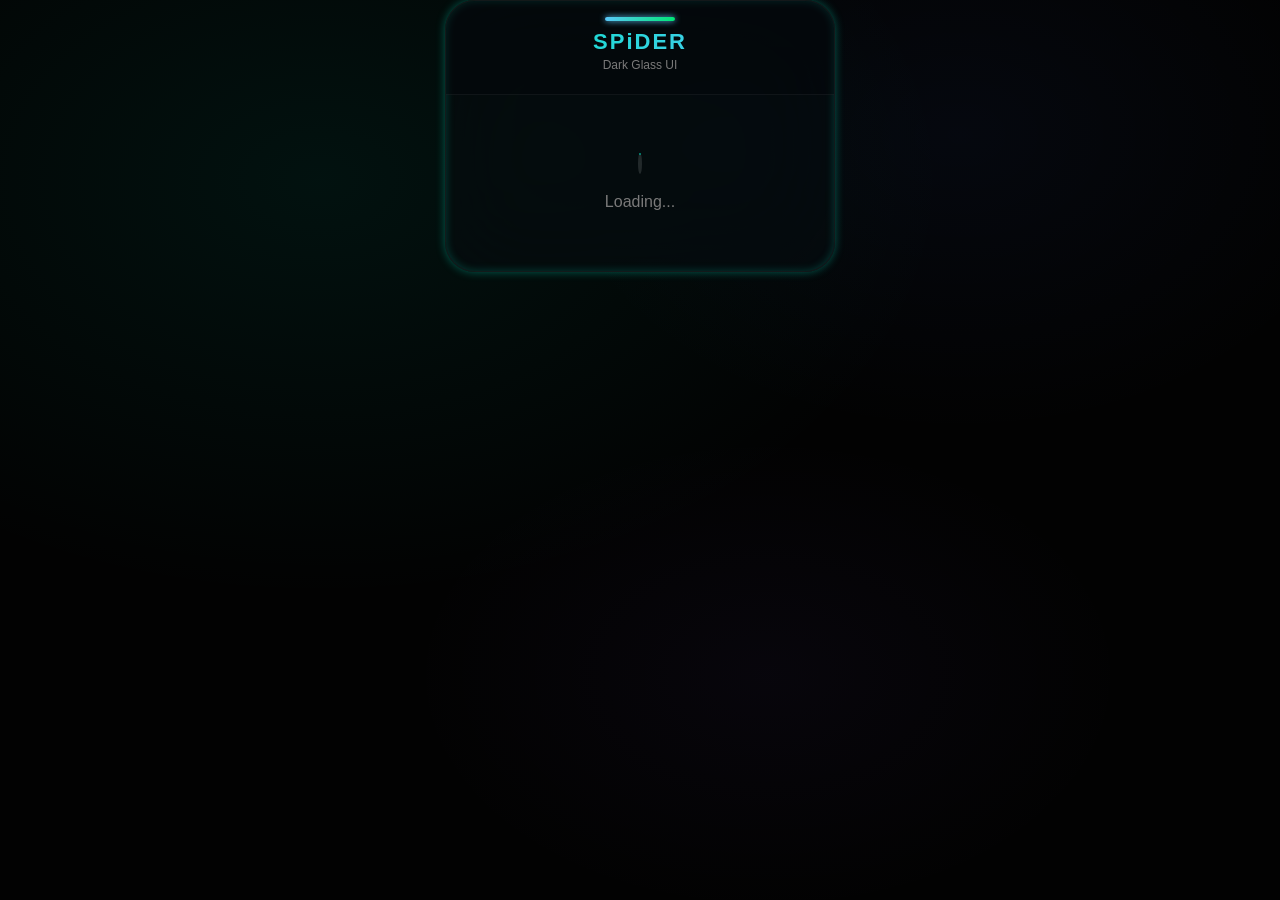
<file: static/custom_sub/09-dark-glass.html>
<!DOCTYPE html>
<html lang="en" dir="ltr">
<head>
<meta charset="UTF-8"/>
<meta name="viewport" content="width=device-width, initial-scale=1.0"/>
<title>SPiDER — Dark Glass</title>
<style>
  :root{
    --c:#00e1c1;
    --c2:#5ac8fa;
    --c3:#00e676;
    --bg:#020202;
    --panel:rgba(8,12,16,.62);
    --panel-border:rgba(255,255,255,.05);
    --txt:#e2e2e2;
    --muted:#7a7a7a;
    --surface-container-high:rgba(3,3,5,.64);
    --surface-dim:#000000;
  }
  *{box-sizing:border-box;margin:0;padding:0}
  html,body{height:100%;font-family:-apple-system,BlinkMacSystemFont,"Segoe UI",Roboto,sans-serif;background:var(--bg);color:var(--txt);overflow-x:hidden}
  body{
    display:flex;justify-content:center;align-items:flex-start;
    padding:env(safe-area-inset-top) 14px env(safe-area-inset-bottom);
    min-height:100vh;
    background:
      radial-gradient(ellipse 900px 600px at 25% 20%,rgba(0,225,193,.07) 0%,transparent 70%),
      radial-gradient(ellipse 700px 500px at 75% 15%,rgba(64,120,255,.05) 0%,transparent 60%),
      radial-gradient(ellipse 600px 400px at 60% 75%,rgba(139,92,246,.04) 0%,transparent 60%),
      var(--bg);
  }
  .bg-grid{position:fixed;inset:0;z-index:-1;pointer-events:none;background-image:linear-gradient(rgba(0,225,193,.024) 1px,transparent 1px),linear-gradient(90deg,rgba(0,225,193,.024) 1px,transparent 1px);background-size:40px 40px;opacity:.6}
  .phone{
    width:100%;max-width:390px;
    background:var(--panel);
    border-radius:30px;
    overflow:hidden;
    box-shadow:0 20px 50px rgba(0,0,0,.65),0 0 0 1px rgba(255,255,255,.06);
    backdrop-filter:blur(50px) saturate(180%);
    -webkit-backdrop-filter:blur(50px) saturate(180%);
    border:1px solid rgba(255,255,255,.06);
  }
  .phone::before{
    content:'';position:absolute;top:16px;left:50%;transform:translateX(-50%);
    width:70px;height:4px;border-radius:3px;
    background:linear-gradient(90deg,var(--c2),var(--c3));box-shadow:0 0 6px var(--c2);z-index:2
  }
  .header{
    padding:28px 20px 22px;text-align:center;
    background:rgba(4,6,10,.4);
    border-bottom:1px solid var(--panel-border);
    position:relative;
  }
  .header h1{
    font-size:22px;font-weight:700;
    background:linear-gradient(120deg,var(--c),var(--c2));
    -webkit-background-clip:text;
    background-clip:text;
    color:transparent;
    letter-spacing:2px
  }
  .header p{font-size:12px;color:var(--muted);margin-top:3px}
  .content{padding:22px 16px 26px;display:flex;flex-direction:column;gap:14px;background:var(--surface-container-high)}
  .card{
    background:rgba(10,14,20,.58);
    border:1px solid var(--panel-border);
    border-radius:22px;
    padding:18px 16px;
    text-align:center;
    backdrop-filter:blur(24px) saturate(170%);
    -webkit-backdrop-filter:blur(24px) saturate(170%);
    box-shadow:0 8px 32px rgba(0,0,0,.5),inset 0 1px 0 rgba(255,255,255,.04);
    transition:all .35s cubic-bezier(.22,1,.36,1);
    position:relative;overflow:hidden;
  }
  .card:hover{
    transform:translateY(-5px);
    box-shadow:0 16px 40px rgba(0,0,0,.65),0 0 20px rgba(0,225,193,.08);
    border-color:rgba(0,225,193,.12)
  }
  .card::before{
    content:'';position:absolute;top:-50%;left:-50%;width:200%;height:200%;
    background:radial-gradient(circle,rgba(255,255,255,.06) 0%,transparent 60%);
    opacity:0;transition:opacity .5s
  }
  .card:hover::before{opacity:.7}
  .ring-wrap{position:relative;width:140px;height:140px;margin:0 auto}
  .card-ring svg{width:100%;height:auto;transform:rotate(-90deg)}
  .card-ring circle{fill:none;stroke-linecap:round}
  .progress-container{width:100%;height:6px;background:rgba(0,0,0,.4);border-radius:12px;overflow:hidden;margin:10px 0;border:1px solid rgba(0,0,0,.3)}
  .progress-fill{height:100%;border-radius:12px;background:linear-gradient(90deg,var(--c),var(--c2));box-shadow:0 0 10px var(--c);transition:width .5s ease}
  .card-value{
    font-size:26px;font-weight:700;color:#fff;margin:6px 0;
    text-shadow:0 0 12px rgba(0,225,193,.2);
    font-variant-numeric:tabular-nums
  }
  .card-sub{font-size:12px;color:var(--muted);margin-top:4px}
  .card-title{font-size:12px;text-transform:uppercase;letter-spacing:1px;font-weight:600;color:var(--c2);opacity:.85}
  .cfg-glass{
    background:linear-gradient(165deg,rgba(0,0,0,.3),rgba(0,0,0,.2));
    border:1px solid var(--panel-border);border-radius:12px;
    padding:8px 12px;margin:6px 0;font-size:9.5px;font-family:'SF Mono',monospace;
    color:var(--c3);word-break:break-all;overflow-x:auto;direction:ltr;
    box-shadow:inset 0 1px 2px rgba(0,0,0,.4)
  }
  .btn{
    flex:1;padding:14px 10px;border:none;border-radius:16px;
    font-size:13px;font-weight:600;color:#03070d;
    cursor:pointer;display:flex;align-items:center;justify-content:center;gap:6px;
    transition:all .25s ease;
    backdrop-filter:blur(10px);
    -webkit-backdrop-filter:blur(10px)
  }
  .btn:active{transform:scale(.96)}
  .btn-a{
    background:linear-gradient(135deg,var(--c),var(--c2));
    box-shadow:0 0 16px rgba(0,225,193,.35)
  }
  .btn-b{
    background:rgba(255,255,255,.85);
    box-shadow:0 6px 16px rgba(0,0,0,.25)
  }
  .toast{
    position:fixed;bottom:60px;left:50%;transform:translateX(-50%);
    background:rgba(10,14,20,.8);border:1px solid var(--panel-border);
    color:#fff;padding:10px 20px;border-radius:16px;font-size:13px;z-index:50;opacity:0;
    transition:opacity .3s;backdrop-filter:blur(12px)
  }
  .toast.show{opacity:1}
  .spinner{width:16px;height:16px;border:2px solid rgba(255,255,255,.12);border-top-color:var(--c);border-radius:50%;animation:spin 1s linear infinite}
  @keyframes spin{to{transform:rotate(360deg)}}
  .pulse-dot{box-shadow:0 0 0 0 rgba(0,225,193,.0);animation:pulse 2.2s ease-in-out infinite}
  @keyframes pulse{0%{box-shadow:0 0 0 0 rgba(0,225,193,.0)} 50%{box-shadow:0 0 0 8px rgba(0,225,193,0)} 100%{box-shadow:0 0 0 0 rgba(0,225,193,.0)}}
</style>
<script src="fx.js"></script>
<script>
(function(){
  var uname = (new URLSearchParams(location.search)).get('u') || location.hash.slice(1) || location.pathname.split('/').pop() || 'guest';
  var apiUrl='/api/sub/'+encodeURIComponent(uname);var subUrl=window.location.origin+'/sub/'+uname;var state={data:null};
  function fmtBytes(b){if(!b||b<1)return'0 B';var u=['B','KB','MB','GB','TB'],i=0;while(b>=1024&&i<u.length-1){b/=1024;i++}return b.toFixed(i?2:0)+' '+u[i]}
  function esc(s){return String(s==null?'':s).replace(/[&<>"']/g,function(c){return{'&':'&amp;','<':'&lt;','>':'&gt;','"':'&quot;',"'":'&#39;'}[c]})}
  function toast(m){var t=document.getElementById('toast');if(!t)return;t.textContent=m;t.classList.add('show');setTimeout(function(){t.classList.remove('show')},1800)}
  function copyText(t){if(navigator.clipboard){navigator.clipboard.writeText(t).then(function(){toast('Copied!')},function(){toast('Copy failed')})}else{var a=document.createElement('textarea');a.value=t;document.body.appendChild(a);a.select();try{document.execCommand('copy');toast('Copied!')}catch(e){toast('Copy failed')}document.body.removeChild(a)}}
  function ring(d,m){
    var r=54,c=2*Math.PI*r,pct=m>0?Math.min(1,d/m):1,off=c*(1-pct);var num=d==null||d===undefined?'∞':String(d);
    return'<div class="ring-wrap"><svg viewBox="0 0 120 120"><circle class="stroke-white/10" cx="60" cy="60" fill="transparent" r="'+r+'" stroke-width="8"></circle><circle class="stroke-[#00e1c1] progress-ring__circle" cx="60" cy="60" fill="transparent" r="'+r+'" stroke-dasharray="'+c.toFixed(3)+'" stroke-dashoffset="'+off.toFixed(3)+'" stroke-linecap="round" stroke-width="8" style="filter:drop-shadow(0 0 6px rgba(0,225,193,.5))"></circle></svg><div class="absolute inset-0 flex flex-col items-center justify-center"><span class="font-bold text-2xl" style="color:#fff">'+num+'</span><span class="text-[10px]" style="color:var(--muted)">DAYS</span></div></div>'
  }
  function render(d){
    state.data=d;var used=d.traffic_used_bytes||0;var limit=d.traffic_limit_bytes||0;
    var pct=limit>0?Math.min(100,used/limit*100):0;var days=(d.expire_days===null||d.expire_days===undefined)?null:d.expire_days;
    var active=d.is_active!==false&&d.status==='active';var cfg=d.config||d.vless_link||'';
    var cfgs=Array.isArray(d.configs)?d.configs.filter(function(c){return c&&c.indexOf('%F0%9F%93%8A')===-1;}):(cfg?[cfg]:[]);var r=d.proxy_ips||[];
    var html='';
    html+='<div class="card glow-cyan" reveal><div class="specular"></div><div class="text-center">'+ring(days,30)+'<div class="mt-3 flex items-center justify-center gap-2"><span class="pulse-dot w-2 h-2 rounded-full"></span><span style="font-size:11px;color:var(--muted)">'+esc(active?'Active':'Inactive')+'</span></div></div></div>';
    html+='<div class="card" reveal><div class="card-title" reveal>Traffic used</div><div class="flex justify-between"><span style="font-size:12px;color:var(--muted)">'+esc(fmtBytes(used))+'</span><span style="font-size:12px;color:var(--muted)">'+(limit>0?esc(fmtBytes(limit)):'∞')+'</span></div><div class="progress-container"><div class="progress-fill" style="width:'+pct.toFixed(1)+'%"></div></div><div class="card-sub" reveal>'+pct.toFixed(1)+'% of limit</div></div>';
    html+='<div class="card" reveal><div class="card-title" reveal>Protocol</div><div style="font-size:19px;font-weight:700;background:linear-gradient(90deg,var(--c),var(--c2));-webkit-background-clip:text;background-clip:text;color:transparent">'+esc((d.protocol||'vless').toUpperCase())+'</div><div class="card-sub" reveal>'+esc(r.length>0?'Multi-hop':'Standard')+'</div></div>';
    var usedIps=d.used_ips!=null?esc(String(d.used_ips)):'∞';var maxIps=d.max_ip_per_user!=null?esc(String(d.max_ip_per_user)):'∞';
    html+='<div class="card" reveal><div class="card-title" reveal>IP devices</div><div style="font-size:25px;font-weight:700;background:linear-gradient(90deg,var(--c),var(--c2));-webkit-background-clip:text;background-clip:text;color:transparent">'+usedIps+' / '+maxIps+'</div>'+(r.length?'<div class="flex flex-wrap justify-center mt-2 gap:2px">'+r.slice(0,6).map(function(ip){return'<span class="cfg-glass" dir="ltr">'+esc(ip)+'</span>'}).join('')+'</div>':'')+'</div>';
    html+='<div class="card" reveal><div class="card-title" reveal>Configuration</div>'+(cfg?'<div class="cfg-glass" dir="ltr" title="'+esc(cfg)+'">'+esc(cfg)+'</div>':'')+'<div class="buttons"><button class="btn btn-a" onclick="copyCfg()">Copy config</button><button class="btn btn-b" onclick="importSub()">Import</button></div></div>';
    document.getElementById('app').innerHTML=html; setTimeout(function(){if(window.FX)FX.revealAll()},50)document.title='SPiDER | '+(d.username||uname)
  }
  function renderError(m){var a=document.getElementById('app');a.innerHTML='<div class="card" reveal><div style="text-align:center"><span style="font-size:32px">⚠️</span><h2 style="margin:12px 0">'+esc(uname)+'</h2><p style="color:var(--muted)">'+esc(m)+'</p></div></div>'}
  async function load(){try{var r=await fetch(apiUrl);if(!r.ok){if(r.status===404)throw new Error('User not found');throw new Error('Server error')}var d=await r.json();state.data=d;window.__cfg=d.config||d.vless_link||'';window.__cfgs=Array.isArray(d.configs)?d.configs.filter(function(c){return c&&c.indexOf('%F0%9F%93%8A')===-1;}):(window.__cfg?[window.__cfg]:[]);render(d)}catch(e){renderError(e.message)}}
  window.copyCfg=function(){var c=window.__cfg||(window.__cfgs&&window.__cfgs[0]);if(c)copyText(c)};
  window.copySub=function(){copyText(subUrl)};
  window.importSub=function(){window.open('v2rayng://install-sub?url='+encodeURIComponent(subUrl),'_blank')};
  load();
})();
</script>
<body><div class="bg-grid"></div><div class="phone glow-cyan" reveal parallax><div class="header"><h1>SPiDER</h1><p>Dark Glass UI</p></div><div id="app"><div style="text-align:center;padding:60px"><span class="spinner"></span><p style="margin-top:20px;color:var(--muted)">Loading...</p></div></div></div><div id="toast" class="toast"></div></body>
</html>
</file>
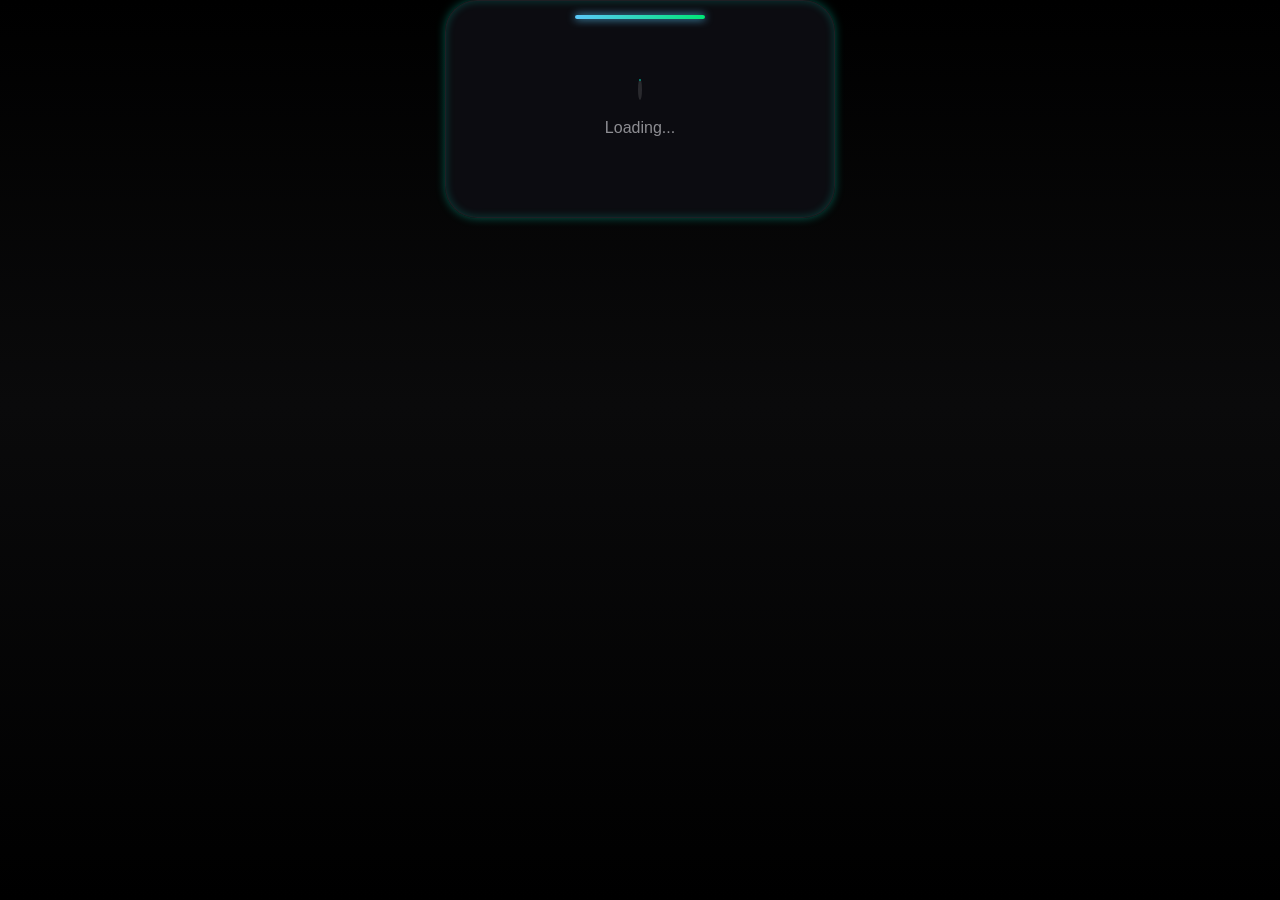
<file: static/custom_sub/10-ios-widgets.html>
<!DOCTYPE html>
<html lang="en" dir="ltr">
<head>
<meta charset="UTF-8"/>
<meta name="viewport" content="width=device-width, initial-scale=1.0"/>
<title>SPiDER — Widgets</title>
<style>
  :root{
    --c:#00e1c1;
    --c2:#5ac8fa;
    --c3:#00e676;
    --bg:#000000;
    --panel:rgba(15,15,20,.86);
    --txt:#ffffff;
    --muted:#8e8e93;
    --separator:rgba(255,255,255,.058);
    --label:#8e8e93;
    --label-secondary:#636366;
  }
  *{box-sizing:border-box;margin:0;padding:0}
  html,body{height:100%;font-family:-apple-system,BlinkMacSystemFont,"SF Pro Display","Segoe UI",Roboto,sans-serif;background:var(--bg);color:var(--txt);overflow-x:hidden}
  body{
    display:flex;justify-content:center;align-items:flex-start;
    padding:env(safe-area-inset-top) 14px env(safe-area-inset-bottom);
    min-height:100vh;
    background:linear-gradient(180deg,#000000,#0a0a0b 45%,#000000 100%);
  }
  .phone{
    width:100%;max-width:390px;
    background:var(--panel);
    border-radius:32px;
    overflow:hidden;
    box-shadow:0 20px 50px rgba(0,0,0,.65),0 0 0 1px rgba(255,255,255,.06);
    backdrop-filter:blur(40px) saturate(180%);
    -webkit-backdrop-filter:blur(40px) saturate(180%);
    border:1px solid rgba(255,255,255,.08);
  }
  .phone::before{
    content:'';position:absolute;top:14px;left:50%;transform:translateX(-50%);
    width:130px;height:4px;border-radius:4px;
    background:linear-gradient(90deg,var(--c2),var(--c3));
    box-shadow:0 0 8px var(--c2);z-index:2
  }
  /* status bar */
  .status-bar{
    display:flex;justify-content:space-between;align-items:center;
    padding:4px 16px 10px;font-size:11px;color:var(--label);
    text-transform:uppercase;letter-spacing:.5px
  }
  .header{
    padding:12px 20px 8px;text-align:center;
    border-bottom:1px solid var(--separator);
  }
  .header h1{
    font-size:20px;font-weight:700;color:var(--c2);
    text-shadow:0 2px 8px rgba(0,0,0,.3)
  }
  .header p{font-size:12px;color:var(--muted);margin-top:2px}
  .content{padding:14px 16px 20px;display:flex;flex-direction:column;gap:12px;background:linear-gradient(180deg,rgba(15,15,20,.92),rgba(12,12,16,.92))}
  /* iOS widget */
  .widget{
    background:linear-gradient(135deg,rgba(255,255,255,.06),rgba(255,255,255,.03));
    border-radius:20px;
    padding:16px;
    border:1px solid var(--separator);
    backdrop-filter:blur(20px);
    -webkit-backdrop-filter:blur(20px);
    box-shadow:0 4px 14px rgba(0,0,0,.3);
  }
  .widget-large{
    background:linear-gradient(135deg,rgba(255,255,255,.07),rgba(255,255,255,.04));
    border:1px solid var(--separator);
    border-radius:24px;
    padding:18px;
    text-align:center;
  }
  .widget-title{
    font-size:12px;color:var(--label-secondary);text-transform:uppercase;letter-spacing:.5px;
    margin-bottom:4px;font-weight:500
  }
  .widget-value{
    font-size:16px;font-weight:700;color:#fff;font-variant-numeric:tabular-nums
  }
  .widget-value.small{font-size:14px}
  .widget-sub{
    font-size:11px;color:var(--muted);margin-top:2px
  }
  .widget-row{display:flex;justify-content:space-between;align-items:center}
  /* progress bar (iOS style) */
  .progress-container{
    margin:8px 0;height:5px;background:rgba(255,255,255,.1);border-radius:4px;overflow:hidden
  }
  .progress-fill{
    height:100%;border-radius:4px;
    background:linear-gradient(90deg,var(--c2),var(--c3));
    box-shadow:0 0 6px var(--c)
  }
  .ring-wrap{position:relative;width:100px;height:100px;margin:0 auto}
  .card-ring svg{width:100%;height:auto;transform:rotate(-90deg)}
  .card-ring circle{fill:none;stroke-linecap:round}
  .ring-label{
    position:absolute;inset:0;display:flex;flex-direction:column;
    align-items:center;justify-content:center
  }
  .ring-label .num{font-size:20px;font-weight:700;color:#fff}
  .ring-label .unit{font-size:9px;color:var(--muted)}
  /* small widget grid */
  .small-grid{
    display:grid;grid-template-columns:1fr;gap:10px
  }
  .small-widget{
    background:rgba(255,255,255,.04);border:1px solid var(--separator);
    border-radius:16px;padding:12px;display:flex;flex-direction:column;gap:2px
  }
  .small-widget .label{font-size:10px;color:var(--label-secondary);text-transform:uppercase;font-weight:500}
  .small-widget .value{font-size:13px;font-weight:600;color:#fff;font-variant-numeric:tabular-nums}
  .status-dot{display:inline-block;width:8px;height:8px;border-radius:50%;margin-left:6px;vertical-align:middle}
  .status-dot.active{background:var(--c3);box-shadow:0 0 8px var(--c3)}
  .status-dot.inactive{background:var(--label-secondary)}
  .btn-row{
    display:flex;gap:12px;margin-top:6px
  }
  .btn{
    flex:1;padding:13px 8px;border:none;border-radius:14px;
    font-size:12.5px;font-weight:600;
    cursor:pointer;display:flex;align-items:center;justify-content:center;gap:5px;
    background:var(--c2);color:#000;transition:opacity .15s
  }
  .btn:active{opacity:.85}
  .btn-secondary{
    background:transparent;color:var(--c);
    border:1px solid var(--c);
    box-shadow:0 0 8px rgba(0,225,193,.18)
  }
  .btn-secondary:hover{background:rgba(0,225,193,.08)}
  .cfg-text{
    font-size:9px;font-family:'SF Mono',monospace;color:var(--muted);
    margin-top:8px;word-break:break-all;
    background:rgba(0,0,0,.4);padding:8px;border-radius:8px;
    border:1px solid var(--separator);overflow-x:auto;text-align:left;direction:ltr
  }
  .toast{
    position:fixed;bottom:60px;left:50%;transform:translateX(-50%);
    background:rgba(20,20,24,.9);border:1px solid var(--separator);
    color:#fff;padding:10px 20px;border-radius:16px;font-size:13px;z-index:50;opacity:0;
    transition:opacity .3s;backdrop-filter:blur(12px)
  }
  .toast.show{opacity:1}
  .spinner{width:16px;height:16px;border:2px solid rgba(255,255,255,.12);border-top-color:var(--c);border-radius:50%;animation:spin 1s linear infinite}
  @keyframes spin{to{transform:rotate(360deg)}}
  .pulse-dot{box-shadow:0 0 0 0 rgba(0,230,118,.0);animation:pulse 2s ease-in-out infinite}
  @keyframes pulse{0%{box-shadow:0 0 0 0 rgba(0,230,118,.0)} 50%{box-shadow:0 0 0 8px rgba(0,230,118,0)} 100%{box-shadow:0 0 0 0 rgba(0,230,118,.0)}}
</style>
<script src="fx.js"></script>
<script>
(function(){
  var uname = (new URLSearchParams(location.search)).get('u') || location.hash.slice(1) || location.pathname.split('/').pop() || 'guest';
  var apiUrl='/api/sub/'+encodeURIComponent(uname);var subUrl=window.location.origin+'/sub/'+uname;var state={data:null};
  function fmtBytes(b){if(!b||b<1)return'0 B';var u=['B','KB','MB','GB','TB'],i=0;while(b>=1024&&i<u.length-1){b/=1024;i++}return b.toFixed(i?2:0)+' '+u[i]}
  function esc(s){return String(s==null?'':s).replace(/[&<>"']/g,function(c){return{'&':'&amp;','<':'&lt;','>':'&gt;','"':'&quot;',"'":'&#39;'}[c]})}
  function toast(m){var t=document.getElementById('toast');if(!t)return;t.textContent=m;t.classList.add('show');setTimeout(function(){t.classList.remove('show')},1800)}
  function copyText(t){if(navigator.clipboard){navigator.clipboard.writeText(t).then(function(){toast('Copied!')},function(){toast('Copy failed')})}else{var a=document.createElement('textarea');a.value=t;document.body.appendChild(a);a.select();try{document.execCommand('copy');toast('Copied!')}catch(e){toast('Copy failed')}document.body.removeChild(a)}}
  function ring(d,m){
    var r=40,c=2*Math.PI*r,pct=m>0?Math.min(1,d/m):1,off=c*(1-pct);var num=d==null||d===undefined?'∞':String(d);
    return'<div class="ring-wrap"><svg viewBox="0 0 120 120"><circle class="stroke-white/10" cx="60" cy="60" fill="transparent" r="'+r+'" stroke-width="6"></circle><circle class="stroke-[#5ac8fa]" cx="60" cy="60" fill="transparent" r="'+r+'" stroke-dasharray="'+c.toFixed(3)+'" stroke-dashoffset="'+off.toFixed(3)+'" stroke-linecap="round" stroke-width="6"></circle></svg><div class="ring-label"><span class="num">'+num+'</span><span class="unit">days</span></div></div>'
  }
  function render(d){
    state.data=d;var used=d.traffic_used_bytes||0;var limit=d.traffic_limit_bytes||0;
    var pct=limit>0?Math.min(100,used/limit*100):0;var days=(d.expire_days===null||d.expire_days===undefined)?null:d.expire_days;
    var active=d.is_active!==false&&d.status==='active';var cfg=d.config||d.vless_link||'';
    var cfgs=Array.isArray(d.configs)?d.configs.filter(function(c){return c&&c.indexOf('%F0%9F%93%8A')===-1;}):(cfg?[cfg]:[]);var r=d.proxy_ips||[];
    var html='';
    var now=new Date();var timeStr=now.getHours().toString().padStart(2,'0')+':'+now.getMinutes().toString().padStart(2,'0');
    html+='<div class="status-bar"><span>'+timeStr+'</span><span>●●●</span><span>SIM</span></div>';
    html+='<div class="header"><h1>SPiDER</h1><p>Subscription • '+esc(uname)+'</p></div>';

    html+='<div class="content">';
    // Ticker widget
    html+='<div class="widget"><div class="widget-row"><div class="widget-title">Account status</div><div class="widget-value small">'+esc(active?'Active':'Inactive')+'<span class="status-dot '+(active?'active':'inactive')+'"></span></div></div></div>';

    // Date widget (large ring)
    html+='<div class="widget-large glow-cyan"><div class="widget-title">Time left</div>'+ring(days,30)+'<div class="widget-sub">'+pct.toFixed(1)+'% traffic used</div></div>';

    // Traffic row widgets
    html+='<div class="widget"><div class="widget-row"><div><div class="widget-title">Used</div><div class="widget-value">'+esc(fmtBytes(used))+'</div></div><div style="text-align:right"><div class="widget-title">Limit</div><div class="widget-value">'+esc(limit>0?fmtBytes(limit):'∞')+'</div></div></div>';
    html+='<div class="progress-container"><div class="progress-fill" style="width:'+pct.toFixed(1)+'%"></div></div></div>';

    // Protocol + devices small grid
    html+='<div class="small-grid">';
    html+='<div class="small-widget"><div class="label">Protocol</div><div class="value">'+esc((d.protocol||'vless').toUpperCase())+'</div></div>';
    var usedIps=d.used_ips!=null?esc(String(d.used_ips)):'∞';var maxIps=d.max_ip_per_user!=null?esc(String(d.max_ip_per_user)):'∞';
    html+='<div class="small-widget"><div class="label">Devices</div><div class="value">'+usedIps+' / '+maxIps+'</div></div>';
    html+='</div>';

    // IP chips
    if(r.length){html+='<div class="widget"><div class="widget-title">Active proxies</div><div class="flex flex-wrap gap:2px">'+r.slice(0,8).map(function(ip){return'<span class="small-widget" style="padding:4px 8px;font-size:8px">'+esc(ip)+'</span>'}).join('')+'</div></div>';}

    // Config
    if(cfg){html+='<div class="widget"><div class="widget-title">Config</div><div class="cfg-text" dir="ltr" title="'+esc(cfg)+'">'+esc(cfg)+'</div></div>';}

    // Buttons
    html+='<div class="btn-row"><button class="btn" onclick="copyCfg()">COPY CONFIG</button><button class="btn btn-secondary" onclick="importSub()">IMPORT</button></div>';
    html+='</div>';

    document.getElementById('app').innerHTML=html; setTimeout(function(){if(window.FX)FX.revealAll()},50)document.title='SPiDER | '+(d.username||uname)
  }
  function renderError(m){var a=document.getElementById('app');a.innerHTML='<div class="widget-large"><div style="text-align:center"><span style="font-size:32px">⚠️</span><h2 style="margin:12px 0">'+esc(uname)+'</h2><p style="color:var(--muted)">'+esc(m)+'</p></div></div>'}
  async function load(){try{var r=await fetch(apiUrl);if(!r.ok){if(r.status===404)throw new Error('User not found');throw new Error('Server error')}var d=await r.json();state.data=d;window.__cfg=d.config||d.vless_link||'';window.__cfgs=Array.isArray(d.configs)?d.configs.filter(function(c){return c&&c.indexOf('%F0%9F%93%8A')===-1;}):(window.__cfg?[window.__cfg]:[]);render(d)}catch(e){renderError(e.message)}}
  window.copyCfg=function(){var c=window.__cfg||(window.__cfgs&&window.__cfgs[0]);if(c)copyText(c)};
  window.copySub=function(){copyText(subUrl)};
  window.importSub=function(){window.open('v2rayng://install-sub?url='+encodeURIComponent(subUrl),'_blank')};
  load();
})();
</script>
<body><div class="phone glow-cyan" reveal parallax><div id="app"><div style="text-align:center;padding:80px"><span class="spinner"></span><p style="margin-top:20px;color:var(--muted)">Loading...</p></div></div></div><div id="toast" class="toast"></div></body>
</html>
</file>
